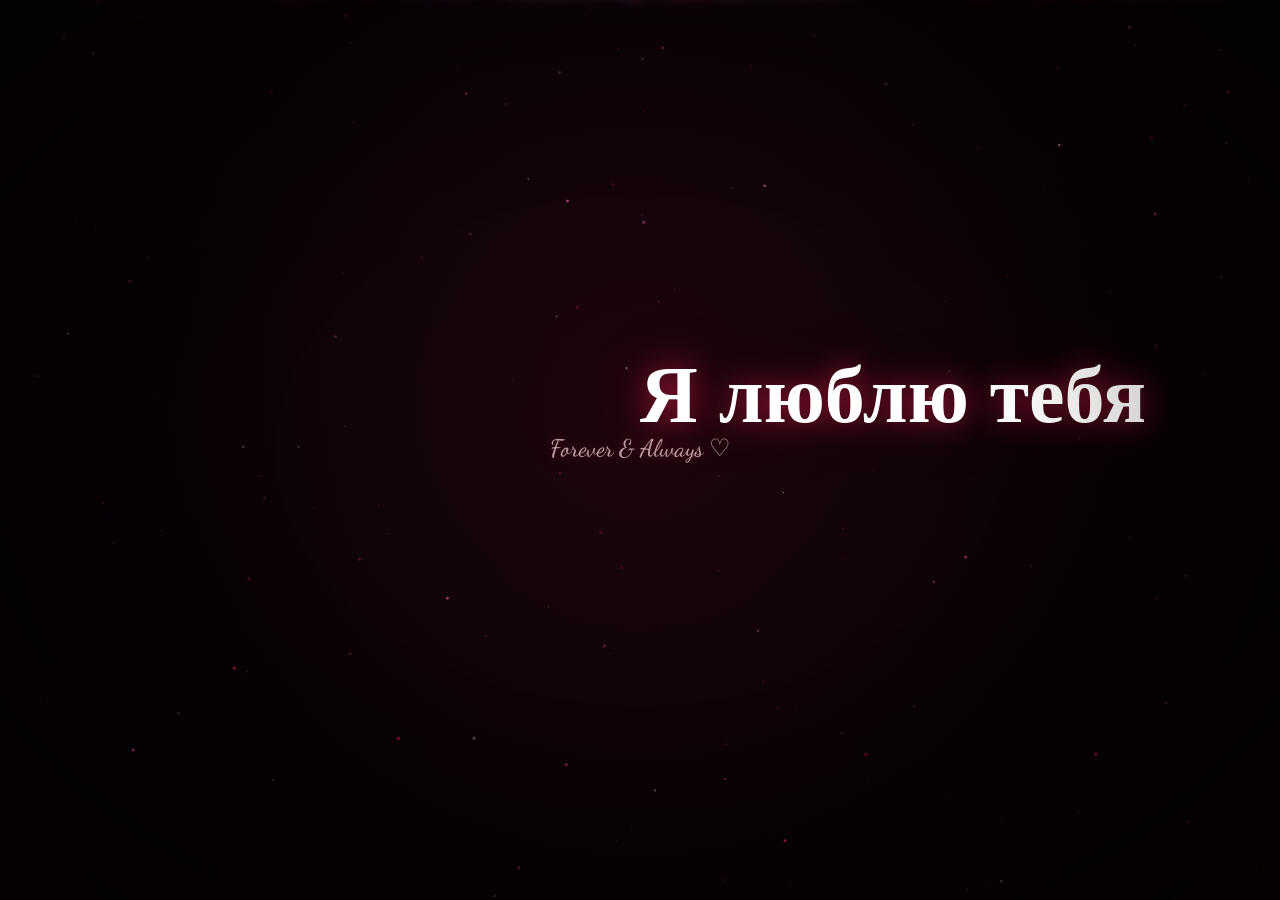
<file: index.html>
<!doctype html>
<html lang="ru">
  <head>
    <meta charset="UTF-8" />
    <meta name="viewport" content="width=device-width, initial-scale=1.0, maximum-scale=1.0, user-scalable=no, viewport-fit=cover" />
    <meta name="apple-mobile-web-app-capable" content="yes" />
    <meta name="apple-mobile-web-app-status-bar-style" content="black-translucent" />
    <meta name="theme-color" content="#050105" />
    <title>❤️</title>
    <link rel="preconnect" href="https://fonts.googleapis.com">
    <link rel="preconnect" href="https://fonts.gstatic.com" crossorigin>
    <link href="https://fonts.googleapis.com/css2?family=Dancing+Script:wght@400;500;600;700&display=swap" rel="stylesheet">
    <script type="module" crossorigin src="./assets/index-CwiR6UGJ.js"></script>
    <link rel="stylesheet" crossorigin href="./assets/index-B4EiKUly.css">
  </head>
  <body>
    <div id="root"></div>
  </body>
</html>
</file>
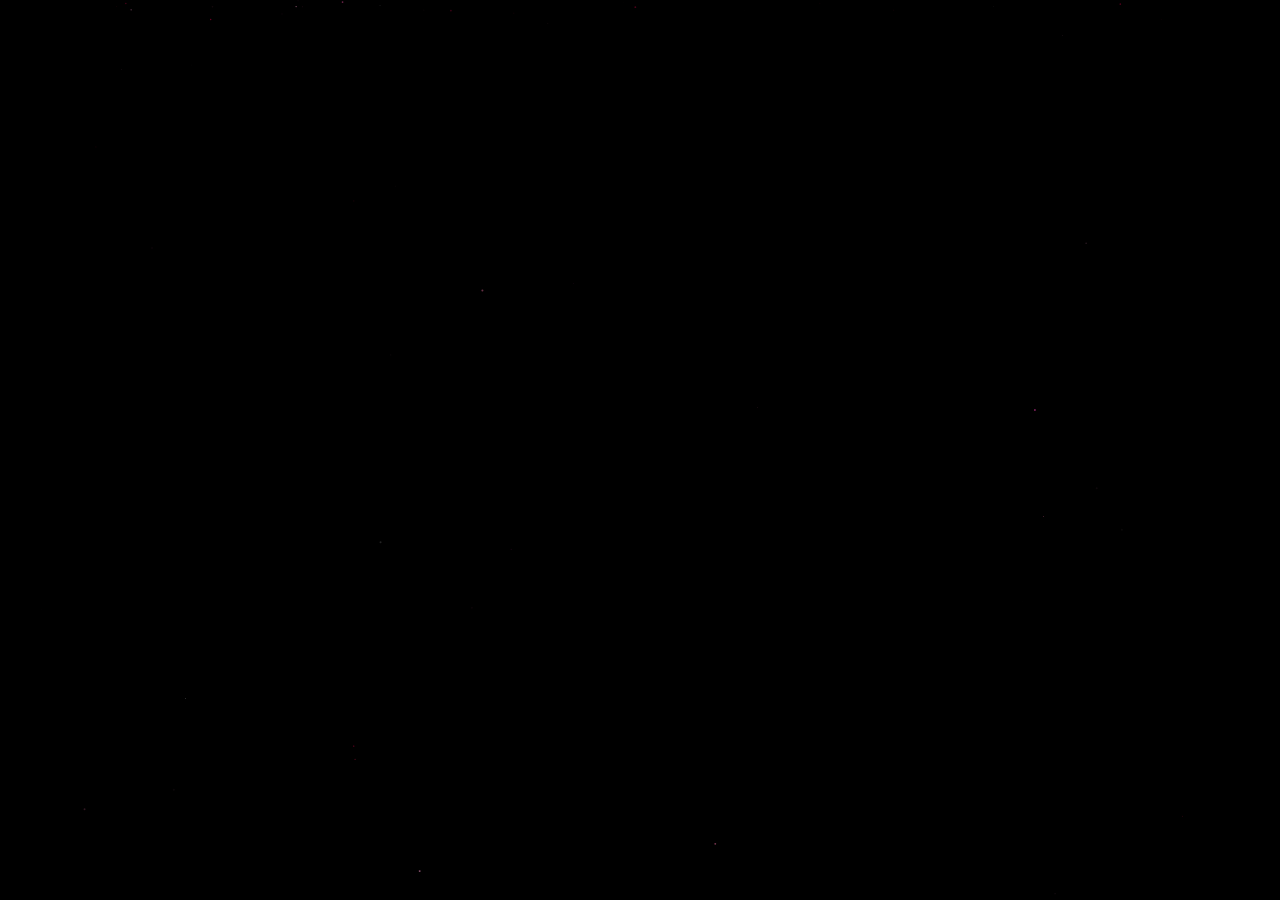
<file: love.html>
<!DOCTYPE html>
<html lang="ru">
<head>
<meta charset="UTF-8"/>
<meta name="viewport" content="width=device-width, initial-scale=1.0, maximum-scale=1.0, user-scalable=no"/>
<title>❤️</title>
<link href="https://fonts.googleapis.com/css2?family=Dancing+Script:wght@600&display=swap" rel="stylesheet">
<style>
  *{margin:0;padding:0;box-sizing:border-box;}
  html,body{width:100%;height:100%;background:#000;overflow:hidden;user-select:none;}
  canvas{position:fixed;inset:0;z-index:0;pointer-events:none;}
  #scene{position:fixed;inset:0;z-index:1;overflow:hidden;pointer-events:none;}

  .item{
    position:absolute;
    top:-300px;
    animation:fall linear infinite;
    will-change:transform;
  }
  @keyframes fall{
    0%  {transform:translateY(0)     rotate(var(--r0));opacity:0;}
    6%  {opacity:1;}
    88% {opacity:1;}
    100%{transform:translateY(115vh) rotate(var(--r1));opacity:0;}
  }
  .word{
    font-family:'Dancing Script',cursive;
    white-space:nowrap;
    text-shadow:0 0 8px currentColor,0 0 18px currentColor;
  }
  .heart-el{line-height:1;filter:drop-shadow(0 0 7px #ff2244);}
  .photo-el{border-radius:6px;overflow:hidden;box-shadow:0 0 22px rgba(255,40,100,.45);}
  .photo-el img{width:100%;height:100%;object-fit:cover;display:block;}
</style>
</head>
<body>
<canvas id="c"></canvas>
<div id="scene"></div>
<script>
/* ══ ADD YOUR PHOTOS HERE ══════════════════════════════════════
   Each entry: { src: '[data-uri]' }
   or just a URL:  { src: 'https://...' }
   ══════════════════════════════════════════════════════════════ */
const PHOTOS = [
  { src: '[data-uri]' },
  { src: '[data-uri]' },
  { src: '[data-uri]' },
  { src: '[data-uri]' },
];

/* ══ SETTINGS ══════════════════════════════════════════════════ */
const PHRASES = [
  // core
  'я люблю тебя','i love you','я люблю тебя','i love you',
  'i love you','i love you','я люблю тебя','i love you',
  'i love you ♡','я люблю тебя ♡','i love you ♡♡',
  // compliments RU
  'ты самая лучшая','ты самая красивая','ты моя любовь',
  'ты моё солнышко','ты моя вселенная','ты совершенна',
  'ты моё всё','ты делаешь меня счастливым','ты неповторима',
  'ты моя мечта','я думаю о тебе всегда','ты моя жизнь',
  'ты моя радость','с тобой мне хорошо','ты бесценна',
  'обожаю тебя','скучаю по тебе','навсегда твой',
  // compliments EN
  'you are the best','you are so beautiful','you are my sunshine',
  'you are my world','you are perfect','you are my dream',
  'you mean everything to me','i think about you always',
  'you make me smile','forever yours','always & forever',
  'my heart is yours','you are one in a million',
  'you are my happy place','i adore you','missing you',
  // short sweet
  'люблю','love you ♡','always','навсегда','ты моя',
  'my everything','моё всё','mine','моя',
];
const COLORS = ['#ff2255','#ff55aa','#ff99cc','#ffccdd','#ffffff','#ff44bb','#ff0055','#ff77aa'];
const HEARTS = ['❤️','❤','♥','♡','❤️','❤️','❤'];

/* ══ STARFIELD ═════════════════════════════════════════════════ */
const cvs=document.getElementById('c'),ctx=cvs.getContext('2d');
let W,H;
const resize=()=>{W=cvs.width=innerWidth;H=cvs.height=innerHeight;};
resize(); window.addEventListener('resize',resize);
const stars=Array.from({length:60},()=>({
  x:Math.random()*2000,y:Math.random()*1200,
  r:Math.random()*.9+.15,a:Math.random()*Math.PI*2,
  s:Math.random()*.2+.04,op:Math.random()*.55+.1,
  col:COLORS[Math.floor(Math.random()*COLORS.length)],
}));
(function tick(){
  ctx.clearRect(0,0,W,H);
  for(const s of stars){
    ctx.globalAlpha=s.op*(0.55+0.45*Math.sin(Date.now()/900+s.a));
    ctx.fillStyle=s.col;
    ctx.beginPath();ctx.arc(s.x%W,s.y%H,s.r,0,Math.PI*2);ctx.fill();
    s.y+=s.s; s.x+=Math.sin(s.a+Date.now()/2200)*.18;
    if(s.y>H+2)s.y=-2;
  }
  ctx.globalAlpha=1;
  requestAnimationFrame(tick);
})();

/* ══ SPAWN HELPER ══════════════════════════════════════════════ */
const scene=document.getElementById('scene');
const rnd=(a,b)=>a+Math.random()*(b-a);

function spawn({cls,left,dmin,dmax,extra,build}){
  const el=document.createElement('div');
  el.className='item '+cls;
  const r0=rnd(-22,22),r1=rnd(-30,30);
  const dur=rnd(dmin,dmax);
  el.style.cssText=`left:${left}%;--r0:${r0}deg;--r1:${r1}deg;`
    +`animation-duration:${dur}s;`
    +`animation-delay:-${rnd(0,dmax*.8)}s;${extra||''}`;
  if(build)build(el);
  scene.appendChild(el);
  // auto-remove after one cycle to keep DOM clean
  el.addEventListener('animationiteration',()=>el.remove(),{once:true});
}

/* ══ POPULATE ══════════════════════════════════════════════════ */
// — words (mobile-optimised: 45 items cycling fast)
for(let i=0;i<45;i++){
  const phrase=PHRASES[Math.floor(Math.random()*PHRASES.length)];
  const size=rnd(11,44);
  const col=COLORS[Math.floor(Math.random()*COLORS.length)];
  spawn({
    cls:'word', left:rnd(-2,92), dmin:5, dmax:14,
    extra:`font-size:${size}px;color:${col};font-style:${Math.random()>.4?'italic':'normal'};`,
    build(el){el.textContent=phrase;}
  });
}

// — hearts (25 items)
for(let i=0;i<25;i++){
  const ch=HEARTS[Math.floor(Math.random()*HEARTS.length)];
  const size=rnd(20,72);
  spawn({
    cls:'heart-el', left:rnd(-2,95), dmin:4, dmax:12,
    extra:`font-size:${size}px;`,
    build(el){el.textContent=ch;}
  });
}

// — photos: one at a time, every 4 seconds, clearly visible
let photoIndex = 0;
function spawnNextPhoto(){
  if(!PHOTOS.length) return;
  const p = PHOTOS[photoIndex % PHOTOS.length];
  photoIndex++;
  const w = Math.min(innerWidth * 0.72, 260);
  const h = w * rnd(0.75, 1.3);
  const el = document.createElement('div');
  el.className = 'item photo-el';
  const r0 = rnd(-10,10), r1 = rnd(-12,12);
  const dur = rnd(9,13);
  const left = rnd(5, Math.max(10, 95 - (w/3.6)));
  el.style.cssText = `left:${left}%;width:${w}px;height:${h}px;--r0:${r0}deg;--r1:${r1}deg;animation-duration:${dur}s;animation-delay:0s;z-index:10;`;
  const img = document.createElement('img');
  img.src = p.src; img.alt = '';
  el.appendChild(img);
  scene.appendChild(el);
  el.addEventListener('animationiteration', ()=>el.remove(), {once:true});
}
setTimeout(()=>{ spawnNextPhoto(); setInterval(spawnNextPhoto, 4000); }, 1000);

/* ══ CONTINUOUS REFILL ═════════════════════════════════════════ */
setInterval(()=>{
  if(scene.querySelectorAll('.word').length<40){
    const phrase=PHRASES[Math.floor(Math.random()*PHRASES.length)];
    const size=rnd(11,44),col=COLORS[Math.floor(Math.random()*COLORS.length)];
    spawn({
      cls:'word',left:rnd(-2,92),dmin:5,dmax:14,
      extra:`font-size:${size}px;color:${col};font-style:${Math.random()>.4?'italic':'normal'};animation-delay:0s;`,
      build(el){el.textContent=phrase;}
    });
  }
  if(scene.querySelectorAll('.heart-el').length<20){
    spawn({
      cls:'heart-el',left:rnd(-2,95),dmin:4,dmax:12,
      extra:`font-size:${rnd(20,72)}px;animation-delay:0s;`,
      build(el){el.textContent=HEARTS[Math.floor(Math.random()*HEARTS.length)];}
    });
  }
},500);
</script>
</body>
</html>
</file>
<file: assets/index-B4EiKUly.css>
*,:before,:after{--tw-border-spacing-x: 0;--tw-border-spacing-y: 0;--tw-translate-x: 0;--tw-translate-y: 0;--tw-rotate: 0;--tw-skew-x: 0;--tw-skew-y: 0;--tw-scale-x: 1;--tw-scale-y: 1;--tw-pan-x: ;--tw-pan-y: ;--tw-pinch-zoom: ;--tw-scroll-snap-strictness: proximity;--tw-gradient-from-position: ;--tw-gradient-via-position: ;--tw-gradient-to-position: ;--tw-ordinal: ;--tw-slashed-zero: ;--tw-numeric-figure: ;--tw-numeric-spacing: ;--tw-numeric-fraction: ;--tw-ring-inset: ;--tw-ring-offset-width: 0px;--tw-ring-offset-color: #fff;--tw-ring-color: rgb(59 130 246 / .5);--tw-ring-offset-shadow: 0 0 #0000;--tw-ring-shadow: 0 0 #0000;--tw-shadow: 0 0 #0000;--tw-shadow-colored: 0 0 #0000;--tw-blur: ;--tw-brightness: ;--tw-contrast: ;--tw-grayscale: ;--tw-hue-rotate: ;--tw-invert: ;--tw-saturate: ;--tw-sepia: ;--tw-drop-shadow: ;--tw-backdrop-blur: ;--tw-backdrop-brightness: ;--tw-backdrop-contrast: ;--tw-backdrop-grayscale: ;--tw-backdrop-hue-rotate: ;--tw-backdrop-invert: ;--tw-backdrop-opacity: ;--tw-backdrop-saturate: ;--tw-backdrop-sepia: ;--tw-contain-size: ;--tw-contain-layout: ;--tw-contain-paint: ;--tw-contain-style: }::backdrop{--tw-border-spacing-x: 0;--tw-border-spacing-y: 0;--tw-translate-x: 0;--tw-translate-y: 0;--tw-rotate: 0;--tw-skew-x: 0;--tw-skew-y: 0;--tw-scale-x: 1;--tw-scale-y: 1;--tw-pan-x: ;--tw-pan-y: ;--tw-pinch-zoom: ;--tw-scroll-snap-strictness: proximity;--tw-gradient-from-position: ;--tw-gradient-via-position: ;--tw-gradient-to-position: ;--tw-ordinal: ;--tw-slashed-zero: ;--tw-numeric-figure: ;--tw-numeric-spacing: ;--tw-numeric-fraction: ;--tw-ring-inset: ;--tw-ring-offset-width: 0px;--tw-ring-offset-color: #fff;--tw-ring-color: rgb(59 130 246 / .5);--tw-ring-offset-shadow: 0 0 #0000;--tw-ring-shadow: 0 0 #0000;--tw-shadow: 0 0 #0000;--tw-shadow-colored: 0 0 #0000;--tw-blur: ;--tw-brightness: ;--tw-contrast: ;--tw-grayscale: ;--tw-hue-rotate: ;--tw-invert: ;--tw-saturate: ;--tw-sepia: ;--tw-drop-shadow: ;--tw-backdrop-blur: ;--tw-backdrop-brightness: ;--tw-backdrop-contrast: ;--tw-backdrop-grayscale: ;--tw-backdrop-hue-rotate: ;--tw-backdrop-invert: ;--tw-backdrop-opacity: ;--tw-backdrop-saturate: ;--tw-backdrop-sepia: ;--tw-contain-size: ;--tw-contain-layout: ;--tw-contain-paint: ;--tw-contain-style: }*,:before,:after{box-sizing:border-box;border-width:0;border-style:solid;border-color:#e5e7eb}:before,:after{--tw-content: ""}html,:host{line-height:1.5;-webkit-text-size-adjust:100%;-moz-tab-size:4;-o-tab-size:4;tab-size:4;font-family:ui-sans-serif,system-ui,sans-serif,"Apple Color Emoji","Segoe UI Emoji",Segoe UI Symbol,"Noto Color Emoji";font-feature-settings:normal;font-variation-settings:normal;-webkit-tap-highlight-color:transparent}body{margin:0;line-height:inherit}hr{height:0;color:inherit;border-top-width:1px}abbr:where([title]){-webkit-text-decoration:underline dotted;text-decoration:underline dotted}h1,h2,h3,h4,h5,h6{font-size:inherit;font-weight:inherit}a{color:inherit;text-decoration:inherit}b,strong{font-weight:bolder}code,kbd,samp,pre{font-family:ui-monospace,SFMono-Regular,Menlo,Monaco,Consolas,Liberation Mono,Courier New,monospace;font-feature-settings:normal;font-variation-settings:normal;font-size:1em}small{font-size:80%}sub,sup{font-size:75%;line-height:0;position:relative;vertical-align:baseline}sub{bottom:-.25em}sup{top:-.5em}table{text-indent:0;border-color:inherit;border-collapse:collapse}button,input,optgroup,select,textarea{font-family:inherit;font-feature-settings:inherit;font-variation-settings:inherit;font-size:100%;font-weight:inherit;line-height:inherit;letter-spacing:inherit;color:inherit;margin:0;padding:0}button,select{text-transform:none}button,input:where([type=button]),input:where([type=reset]),input:where([type=submit]){-webkit-appearance:button;background-color:transparent;background-image:none}:-moz-focusring{outline:auto}:-moz-ui-invalid{box-shadow:none}progress{vertical-align:baseline}::-webkit-inner-spin-button,::-webkit-outer-spin-button{height:auto}[type=search]{-webkit-appearance:textfield;outline-offset:-2px}::-webkit-search-decoration{-webkit-appearance:none}::-webkit-file-upload-button{-webkit-appearance:button;font:inherit}summary{display:list-item}blockquote,dl,dd,h1,h2,h3,h4,h5,h6,hr,figure,p,pre{margin:0}fieldset{margin:0;padding:0}legend{padding:0}ol,ul,menu{list-style:none;margin:0;padding:0}dialog{padding:0}textarea{resize:vertical}input::-moz-placeholder,textarea::-moz-placeholder{opacity:1;color:#9ca3af}input::placeholder,textarea::placeholder{opacity:1;color:#9ca3af}button,[role=button]{cursor:pointer}:disabled{cursor:default}img,svg,video,canvas,audio,iframe,embed,object{display:block;vertical-align:middle}img,video{max-width:100%;height:auto}[hidden]:where(:not([hidden=until-found])){display:none}:root{--background: 300 50% 1.2%;--foreground: 0 0% 100%;--card: 300 50% 1.2%;--card-foreground: 0 0% 100%;--popover: 300 50% 1.2%;--popover-foreground: 0 0% 100%;--primary: 348 100% 55%;--primary-foreground: 0 0% 100%;--secondary: 340 80% 25%;--secondary-foreground: 0 0% 100%;--muted: 300 20% 12%;--muted-foreground: 340 30% 75%;--accent: 340 80% 25%;--accent-foreground: 0 0% 100%;--destructive: 0 84.2% 60.2%;--destructive-foreground: 0 0% 98%;--border: 300 20% 15%;--input: 300 20% 15%;--ring: 348 100% 55%;--radius: .625rem}html,body{width:100%;height:100%;overflow:hidden;overscroll-behavior:none;background:#050105;-webkit-font-smoothing:antialiased;-moz-osx-font-smoothing:grayscale}body{--tw-bg-opacity: 1;background-color:rgb(5 1 5 / var(--tw-bg-opacity, 1));--tw-text-opacity: 1;color:rgb(255 255 255 / var(--tw-text-opacity, 1));-webkit-touch-callout:none;-webkit-tap-highlight-color:transparent;touch-action:none;-webkit-user-select:none;-moz-user-select:none;user-select:none;padding-top:env(safe-area-inset-top);padding-bottom:env(safe-area-inset-bottom);padding-left:env(safe-area-inset-left);padding-right:env(safe-area-inset-right)}.sr-only{position:absolute;width:1px;height:1px;padding:0;margin:-1px;overflow:hidden;clip:rect(0,0,0,0);white-space:nowrap;border-width:0}.pointer-events-none{pointer-events:none}.pointer-events-auto{pointer-events:auto}.visible{visibility:visible}.invisible{visibility:hidden}.fixed{position:fixed}.absolute{position:absolute}.relative{position:relative}.inset-0{inset:0}.inset-x-0{left:0;right:0}.inset-y-0{top:0;bottom:0}.-bottom-12{bottom:-3rem}.-left-12{left:-3rem}.-right-12{right:-3rem}.-top-12{top:-3rem}.bottom-0{bottom:0}.left-0{left:0}.left-1\/2{left:50%}.left-2{left:.5rem}.left-\[50\%\]{left:50%}.right-0{right:0}.right-1{right:.25rem}.right-2{right:.5rem}.right-3{right:.75rem}.right-4{right:1rem}.top-0{top:0}.top-1\.5{top:.375rem}.top-1\/2{top:50%}.top-3\.5{top:.875rem}.top-4{top:1rem}.top-\[1px\]{top:1px}.top-\[50\%\]{top:50%}.top-\[60\%\]{top:60%}.top-full{top:100%}.isolate{isolation:isolate}.z-0{z-index:0}.z-10{z-index:10}.z-20{z-index:20}.z-50{z-index:50}.z-\[1\]{z-index:1}.z-\[2\]{z-index:2}.z-\[3\]{z-index:3}.order-first{order:-9999}.order-last{order:9999}.col-start-2{grid-column-start:2}.row-span-2{grid-row:span 2 / span 2}.row-start-1{grid-row-start:1}.\!m-0{margin:0!important}.-mx-1{margin-left:-.25rem;margin-right:-.25rem}.-my-2{margin-top:-.5rem;margin-bottom:-.5rem}.mx-2{margin-left:.5rem;margin-right:.5rem}.mx-3\.5{margin-left:.875rem;margin-right:.875rem}.mx-auto{margin-left:auto;margin-right:auto}.my-0{margin-top:0;margin-bottom:0}.my-0\.5{margin-top:.125rem;margin-bottom:.125rem}.my-1{margin-top:.25rem;margin-bottom:.25rem}.-ml-4{margin-left:-1rem}.-mt-4{margin-top:-1rem}.mb-2{margin-bottom:.5rem}.mb-3{margin-bottom:.75rem}.ml-1{margin-left:.25rem}.ml-4{margin-left:1rem}.ml-auto{margin-left:auto}.mt-1\.5{margin-top:.375rem}.mt-2{margin-top:.5rem}.mt-4{margin-top:1rem}.mt-\[8px\]{margin-top:8px}.mt-auto{margin-top:auto}.line-clamp-1{overflow:hidden;display:-webkit-box;-webkit-box-orient:vertical;-webkit-line-clamp:1}.line-clamp-2{overflow:hidden;display:-webkit-box;-webkit-box-orient:vertical;-webkit-line-clamp:2}.block{display:block}.flex{display:flex}.inline-flex{display:inline-flex}.table{display:table}.table-caption{display:table-caption}.table-cell{display:table-cell}.table-row{display:table-row}.grid{display:grid}.hidden{display:none}.aspect-square{aspect-ratio:1 / 1}.aspect-video{aspect-ratio:16 / 9}.size-10{width:2.5rem;height:2.5rem}.size-2{width:.5rem;height:.5rem}.size-2\.5{width:.625rem;height:.625rem}.size-3{width:.75rem;height:.75rem}.size-3\.5{width:.875rem;height:.875rem}.size-4{width:1rem;height:1rem}.size-6{width:1.5rem;height:1.5rem}.size-7{width:1.75rem;height:1.75rem}.size-8{width:2rem;height:2rem}.size-9{width:2.25rem;height:2.25rem}.size-auto{width:auto;height:auto}.size-full{width:100%;height:100%}.h-1\.5{height:.375rem}.h-10{height:2.5rem}.h-12{height:3rem}.h-2{height:.5rem}.h-2\.5{height:.625rem}.h-4{height:1rem}.h-5{height:1.25rem}.h-6{height:1.5rem}.h-7{height:1.75rem}.h-8{height:2rem}.h-9{height:2.25rem}.h-\[1\.15rem\]{height:1.15rem}.h-\[calc\(100\%-1px\)\]{height:calc(100% - 1px)}.h-\[var\(--radix-navigation-menu-viewport-height\)\]{height:var(--radix-navigation-menu-viewport-height)}.h-\[var\(--radix-select-trigger-height\)\]{height:var(--radix-select-trigger-height)}.h-auto{height:auto}.h-full{height:100%}.h-px{height:1px}.h-svh{height:100svh}.max-h-\[300px\]{max-height:300px}.min-h-0{min-height:0px}.min-h-16{min-height:4rem}.min-h-4{min-height:1rem}.min-h-svh{min-height:100svh}.w-0{width:0px}.w-1{width:.25rem}.w-2{width:.5rem}.w-2\.5{width:.625rem}.w-3{width:.75rem}.w-3\/4{width:75%}.w-4{width:1rem}.w-5{width:1.25rem}.w-64{width:16rem}.w-72{width:18rem}.w-8{width:2rem}.w-9{width:2.25rem}.w-\[100px\]{width:100px}.w-auto{width:auto}.w-fit{width:-moz-fit-content;width:fit-content}.w-full{width:100%}.w-max{width:-moz-max-content;width:max-content}.w-px{width:1px}.min-w-0{min-width:0px}.min-w-10{min-width:2.5rem}.min-w-5{min-width:1.25rem}.min-w-8{min-width:2rem}.min-w-9{min-width:2.25rem}.min-w-\[12rem\]{min-width:12rem}.min-w-\[8rem\]{min-width:8rem}.min-w-\[var\(--radix-select-trigger-width\)\]{min-width:var(--radix-select-trigger-width)}.max-w-\[calc\(100\%-2rem\)\]{max-width:calc(100% - 2rem)}.max-w-max{max-width:-moz-max-content;max-width:max-content}.max-w-sm{max-width:24rem}.flex-1{flex:1 1 0%}.shrink-0{flex-shrink:0}.grow{flex-grow:1}.grow-0{flex-grow:0}.basis-full{flex-basis:100%}.caption-bottom{caption-side:bottom}.border-collapse{border-collapse:collapse}.-translate-x-1\/2{--tw-translate-x: -50%;transform:translate(var(--tw-translate-x),var(--tw-translate-y)) rotate(var(--tw-rotate)) skew(var(--tw-skew-x)) skewY(var(--tw-skew-y)) scaleX(var(--tw-scale-x)) scaleY(var(--tw-scale-y))}.-translate-x-px{--tw-translate-x: -1px;transform:translate(var(--tw-translate-x),var(--tw-translate-y)) rotate(var(--tw-rotate)) skew(var(--tw-skew-x)) skewY(var(--tw-skew-y)) scaleX(var(--tw-scale-x)) scaleY(var(--tw-scale-y))}.-translate-y-1\/2{--tw-translate-y: -50%;transform:translate(var(--tw-translate-x),var(--tw-translate-y)) rotate(var(--tw-rotate)) skew(var(--tw-skew-x)) skewY(var(--tw-skew-y)) scaleX(var(--tw-scale-x)) scaleY(var(--tw-scale-y))}.translate-x-\[-50\%\]{--tw-translate-x: -50%;transform:translate(var(--tw-translate-x),var(--tw-translate-y)) rotate(var(--tw-rotate)) skew(var(--tw-skew-x)) skewY(var(--tw-skew-y)) scaleX(var(--tw-scale-x)) scaleY(var(--tw-scale-y))}.translate-x-px{--tw-translate-x: 1px;transform:translate(var(--tw-translate-x),var(--tw-translate-y)) rotate(var(--tw-rotate)) skew(var(--tw-skew-x)) skewY(var(--tw-skew-y)) scaleX(var(--tw-scale-x)) scaleY(var(--tw-scale-y))}.translate-y-0\.5{--tw-translate-y: .125rem;transform:translate(var(--tw-translate-x),var(--tw-translate-y)) rotate(var(--tw-rotate)) skew(var(--tw-skew-x)) skewY(var(--tw-skew-y)) scaleX(var(--tw-scale-x)) scaleY(var(--tw-scale-y))}.translate-y-\[-50\%\]{--tw-translate-y: -50%;transform:translate(var(--tw-translate-x),var(--tw-translate-y)) rotate(var(--tw-rotate)) skew(var(--tw-skew-x)) skewY(var(--tw-skew-y)) scaleX(var(--tw-scale-x)) scaleY(var(--tw-scale-y))}.translate-y-\[calc\(-50\%_-_2px\)\]{--tw-translate-y: calc(-50% - 2px) ;transform:translate(var(--tw-translate-x),var(--tw-translate-y)) rotate(var(--tw-rotate)) skew(var(--tw-skew-x)) skewY(var(--tw-skew-y)) scaleX(var(--tw-scale-x)) scaleY(var(--tw-scale-y))}.rotate-45{--tw-rotate: 45deg;transform:translate(var(--tw-translate-x),var(--tw-translate-y)) rotate(var(--tw-rotate)) skew(var(--tw-skew-x)) skewY(var(--tw-skew-y)) scaleX(var(--tw-scale-x)) scaleY(var(--tw-scale-y))}.rotate-90{--tw-rotate: 90deg;transform:translate(var(--tw-translate-x),var(--tw-translate-y)) rotate(var(--tw-rotate)) skew(var(--tw-skew-x)) skewY(var(--tw-skew-y)) scaleX(var(--tw-scale-x)) scaleY(var(--tw-scale-y))}.transform{transform:translate(var(--tw-translate-x),var(--tw-translate-y)) rotate(var(--tw-rotate)) skew(var(--tw-skew-x)) skewY(var(--tw-skew-y)) scaleX(var(--tw-scale-x)) scaleY(var(--tw-scale-y))}@keyframes caret-blink{0%,70%,to{opacity:1}20%,50%{opacity:0}}.animate-caret-blink{animation:caret-blink 1.25s ease-out infinite}@keyframes pulse{50%{opacity:.5}}.animate-pulse{animation:pulse 2s cubic-bezier(.4,0,.6,1) infinite}@keyframes spin{to{transform:rotate(360deg)}}.animate-spin{animation:spin 1s linear infinite}.cursor-default{cursor:default}.cursor-pointer{cursor:pointer}.cursor-text{cursor:text}.touch-none{touch-action:none}.select-none{-webkit-user-select:none;-moz-user-select:none;user-select:none}.resize-none{resize:none}.resize{resize:both}.scroll-my-1{scroll-margin-top:.25rem;scroll-margin-bottom:.25rem}.scroll-py-1{scroll-padding-top:.25rem;scroll-padding-bottom:.25rem}.list-disc{list-style-type:disc}.list-none{list-style-type:none}.auto-rows-min{grid-auto-rows:min-content}.grid-cols-\[0_1fr\]{grid-template-columns:0 1fr}.grid-rows-\[auto_auto\]{grid-template-rows:auto auto}.flex-row{flex-direction:row}.flex-col{flex-direction:column}.flex-col-reverse{flex-direction:column-reverse}.flex-wrap{flex-wrap:wrap}.place-content-center{place-content:center}.items-start{align-items:flex-start}.items-end{align-items:flex-end}.items-center{align-items:center}.items-stretch{align-items:stretch}.justify-start{justify-content:flex-start}.justify-center{justify-content:center}.justify-between{justify-content:space-between}.justify-items-start{justify-items:start}.gap-0\.5{gap:.125rem}.gap-1{gap:.25rem}.gap-1\.5{gap:.375rem}.gap-2{gap:.5rem}.gap-2\.5{gap:.625rem}.gap-3{gap:.75rem}.gap-4{gap:1rem}.gap-6{gap:1.5rem}.gap-7{gap:1.75rem}.gap-\[--spacing\(var\(--gap\)\)\]{gap:var(--spacing(var(--gap)))}.gap-y-0\.5{row-gap:.125rem}.self-start{align-self:flex-start}.self-stretch{align-self:stretch}.justify-self-end{justify-self:end}.overflow-auto{overflow:auto}.overflow-hidden{overflow:hidden}.overflow-x-auto{overflow-x:auto}.overflow-y-auto{overflow-y:auto}.overflow-x-hidden{overflow-x:hidden}.whitespace-nowrap{white-space:nowrap}.text-balance{text-wrap:balance}.break-words{overflow-wrap:break-word}.rounded-\[2px\]{border-radius:2px}.rounded-\[4px\]{border-radius:4px}.rounded-\[6px\]{border-radius:6px}.rounded-\[calc\(var\(--radius\)-5px\)\]{border-radius:calc(var(--radius) - 5px)}.rounded-\[inherit\]{border-radius:inherit}.rounded-full{border-radius:9999px}.rounded-lg{border-radius:var(--radius)}.rounded-md{border-radius:calc(var(--radius) - 2px)}.rounded-none{border-radius:0}.rounded-sm{border-radius:calc(var(--radius) - 4px)}.rounded-xl{border-radius:calc(var(--radius) + 4px)}.rounded-xs{border-radius:calc(var(--radius) - 6px)}.rounded-l-md{border-top-left-radius:calc(var(--radius) - 2px);border-bottom-left-radius:calc(var(--radius) - 2px)}.rounded-r-md{border-top-right-radius:calc(var(--radius) - 2px);border-bottom-right-radius:calc(var(--radius) - 2px)}.rounded-tl-sm{border-top-left-radius:calc(var(--radius) - 4px)}.border{border-width:1px}.border-0{border-width:0px}.border-\[1\.5px\]{border-width:1.5px}.border-y{border-top-width:1px;border-bottom-width:1px}.border-b{border-bottom-width:1px}.border-l{border-left-width:1px}.border-r{border-right-width:1px}.border-t{border-top-width:1px}.border-dashed{border-style:dashed}.border-border{border-color:hsl(var(--border))}.border-border\/50{border-color:hsl(var(--border) / .5)}.border-input{border-color:hsl(var(--input))}.border-primary{border-color:hsl(var(--primary))}.border-sidebar-border{border-color:hsl(var(--sidebar-border))}.border-transparent{border-color:transparent}.border-l-transparent{border-left-color:transparent}.border-t-transparent{border-top-color:transparent}.bg-\[\#050105\]{--tw-bg-opacity: 1;background-color:rgb(5 1 5 / var(--tw-bg-opacity, 1))}.bg-accent{background-color:hsl(var(--accent))}.bg-background{background-color:hsl(var(--background))}.bg-black\/50{background-color:#00000080}.bg-border{background-color:hsl(var(--border))}.bg-card{background-color:hsl(var(--card))}.bg-destructive{--tw-bg-opacity: 1;background-color:hsl(var(--destructive) / var(--tw-bg-opacity, 1))}.bg-foreground{background-color:hsl(var(--foreground))}.bg-input{background-color:hsl(var(--input))}.bg-muted{background-color:hsl(var(--muted))}.bg-muted\/50{background-color:hsl(var(--muted) / .5)}.bg-popover{background-color:hsl(var(--popover))}.bg-primary{background-color:hsl(var(--primary))}.bg-primary\/20{background-color:hsl(var(--primary) / .2)}.bg-secondary{background-color:hsl(var(--secondary))}.bg-sidebar{background-color:hsl(var(--sidebar-background))}.bg-sidebar-border{background-color:hsl(var(--sidebar-border))}.bg-transparent{background-color:transparent}.bg-white{--tw-bg-opacity: 1;background-color:rgb(255 255 255 / var(--tw-bg-opacity, 1))}.fill-current{fill:currentColor}.fill-foreground{fill:hsl(var(--foreground))}.fill-primary{fill:hsl(var(--primary))}.object-cover{-o-object-fit:cover;object-fit:cover}.p-0{padding:0}.p-1{padding:.25rem}.p-2{padding:.5rem}.p-3{padding:.75rem}.p-4{padding:1rem}.p-6{padding:1.5rem}.p-\[10px\]{padding:10px}.p-\[3px\]{padding:3px}.p-px{padding:1px}.px-1{padding-left:.25rem;padding-right:.25rem}.px-1\.5{padding-left:.375rem;padding-right:.375rem}.px-2{padding-left:.5rem;padding-right:.5rem}.px-2\.5{padding-left:.625rem;padding-right:.625rem}.px-3{padding-left:.75rem;padding-right:.75rem}.px-4{padding-left:1rem;padding-right:1rem}.px-6{padding-left:1.5rem;padding-right:1.5rem}.py-0\.5{padding-top:.125rem;padding-bottom:.125rem}.py-1{padding-top:.25rem;padding-bottom:.25rem}.py-1\.5{padding-top:.375rem;padding-bottom:.375rem}.py-2{padding-top:.5rem;padding-bottom:.5rem}.py-3{padding-top:.75rem;padding-bottom:.75rem}.py-4{padding-top:1rem;padding-bottom:1rem}.py-6{padding-top:1.5rem;padding-bottom:1.5rem}.pb-3{padding-bottom:.75rem}.pb-4{padding-bottom:1rem}.pb-\[32px\]{padding-bottom:32px}.pl-2{padding-left:.5rem}.pl-3{padding-left:.75rem}.pl-4{padding-left:1rem}.pl-8{padding-left:2rem}.pr-1{padding-right:.25rem}.pr-2{padding-right:.5rem}.pr-2\.5{padding-right:.625rem}.pr-3{padding-right:.75rem}.pr-8{padding-right:2rem}.pt-0{padding-top:0}.pt-3{padding-top:.75rem}.pt-4{padding-top:1rem}.text-left{text-align:left}.text-center{text-align:center}.align-middle{vertical-align:middle}.font-mono{font-family:ui-monospace,SFMono-Regular,Menlo,Monaco,Consolas,Liberation Mono,Courier New,monospace}.font-sans{font-family:ui-sans-serif,system-ui,sans-serif,"Apple Color Emoji","Segoe UI Emoji",Segoe UI Symbol,"Noto Color Emoji"}.text-\[0\.8rem\]{font-size:.8rem}.text-\[11px\]{font-size:11px}.text-base{font-size:1rem;line-height:1.5rem}.text-lg{font-size:1.125rem;line-height:1.75rem}.text-sm{font-size:.875rem;line-height:1.25rem}.text-sm\/relaxed{font-size:.875rem;line-height:1.625}.text-xs{font-size:.75rem;line-height:1rem}.font-medium{font-weight:500}.font-normal{font-weight:400}.font-semibold{font-weight:600}.italic{font-style:italic}.tabular-nums{--tw-numeric-spacing: tabular-nums;font-variant-numeric:var(--tw-ordinal) var(--tw-slashed-zero) var(--tw-numeric-figure) var(--tw-numeric-spacing) var(--tw-numeric-fraction)}.leading-none{line-height:1}.leading-normal{line-height:1.5}.leading-snug{line-height:1.375}.tracking-tight{letter-spacing:-.025em}.tracking-widest{letter-spacing:.1em}.text-accent-foreground{color:hsl(var(--accent-foreground))}.text-background{color:hsl(var(--background))}.text-card-foreground{color:hsl(var(--card-foreground))}.text-current{color:currentColor}.text-destructive{--tw-text-opacity: 1;color:hsl(var(--destructive) / var(--tw-text-opacity, 1))}.text-foreground{color:hsl(var(--foreground))}.text-muted-foreground{color:hsl(var(--muted-foreground))}.text-popover-foreground{color:hsl(var(--popover-foreground))}.text-primary{color:hsl(var(--primary))}.text-primary-foreground{color:hsl(var(--primary-foreground))}.text-secondary-foreground{color:hsl(var(--secondary-foreground))}.text-sidebar-foreground{color:hsl(var(--sidebar-foreground))}.text-sidebar-foreground\/70{color:hsl(var(--sidebar-foreground) / .7)}.text-white{--tw-text-opacity: 1;color:rgb(255 255 255 / var(--tw-text-opacity, 1))}.underline-offset-4{text-underline-offset:4px}.opacity-0{opacity:0}.opacity-50{opacity:.5}.opacity-70{opacity:.7}.shadow{--tw-shadow: 0 1px 3px 0 rgb(0 0 0 / .1), 0 1px 2px -1px rgb(0 0 0 / .1);--tw-shadow-colored: 0 1px 3px 0 var(--tw-shadow-color), 0 1px 2px -1px var(--tw-shadow-color);box-shadow:var(--tw-ring-offset-shadow, 0 0 #0000),var(--tw-ring-shadow, 0 0 #0000),var(--tw-shadow)}.shadow-\[0_0_0_1px_hsl\(var\(--sidebar-border\)\)\]{--tw-shadow: 0 0 0 1px hsl(var(--sidebar-border));--tw-shadow-colored: 0 0 0 1px var(--tw-shadow-color);box-shadow:var(--tw-ring-offset-shadow, 0 0 #0000),var(--tw-ring-shadow, 0 0 #0000),var(--tw-shadow)}.shadow-lg{--tw-shadow: 0 10px 15px -3px rgb(0 0 0 / .1), 0 4px 6px -4px rgb(0 0 0 / .1);--tw-shadow-colored: 0 10px 15px -3px var(--tw-shadow-color), 0 4px 6px -4px var(--tw-shadow-color);box-shadow:var(--tw-ring-offset-shadow, 0 0 #0000),var(--tw-ring-shadow, 0 0 #0000),var(--tw-shadow)}.shadow-md{--tw-shadow: 0 4px 6px -1px rgb(0 0 0 / .1), 0 2px 4px -2px rgb(0 0 0 / .1);--tw-shadow-colored: 0 4px 6px -1px var(--tw-shadow-color), 0 2px 4px -2px var(--tw-shadow-color);box-shadow:var(--tw-ring-offset-shadow, 0 0 #0000),var(--tw-ring-shadow, 0 0 #0000),var(--tw-shadow)}.shadow-none{--tw-shadow: 0 0 #0000;--tw-shadow-colored: 0 0 #0000;box-shadow:var(--tw-ring-offset-shadow, 0 0 #0000),var(--tw-ring-shadow, 0 0 #0000),var(--tw-shadow)}.shadow-sm{--tw-shadow: 0 1px 2px 0 rgb(0 0 0 / .05);--tw-shadow-colored: 0 1px 2px 0 var(--tw-shadow-color);box-shadow:var(--tw-ring-offset-shadow, 0 0 #0000),var(--tw-ring-shadow, 0 0 #0000),var(--tw-shadow)}.shadow-xl{--tw-shadow: 0 20px 25px -5px rgb(0 0 0 / .1), 0 8px 10px -6px rgb(0 0 0 / .1);--tw-shadow-colored: 0 20px 25px -5px var(--tw-shadow-color), 0 8px 10px -6px var(--tw-shadow-color);box-shadow:var(--tw-ring-offset-shadow, 0 0 #0000),var(--tw-ring-shadow, 0 0 #0000),var(--tw-shadow)}.shadow-xs{--tw-shadow: 0 1px 2px 0 rgb(0 0 0 / .05);--tw-shadow-colored: 0 1px 2px 0 var(--tw-shadow-color);box-shadow:var(--tw-ring-offset-shadow, 0 0 #0000),var(--tw-ring-shadow, 0 0 #0000),var(--tw-shadow)}.outline-none{outline:2px solid transparent;outline-offset:2px}.outline{outline-style:solid}.ring-0{--tw-ring-offset-shadow: var(--tw-ring-inset) 0 0 0 var(--tw-ring-offset-width) var(--tw-ring-offset-color);--tw-ring-shadow: var(--tw-ring-inset) 0 0 0 calc(0px + var(--tw-ring-offset-width)) var(--tw-ring-color);box-shadow:var(--tw-ring-offset-shadow),var(--tw-ring-shadow),var(--tw-shadow, 0 0 #0000)}.ring-ring\/50{--tw-ring-color: hsl(var(--ring) / .5)}.ring-sidebar-ring{--tw-ring-color: hsl(var(--sidebar-ring))}.ring-offset-background{--tw-ring-offset-color: hsl(var(--background))}.drop-shadow{--tw-drop-shadow: drop-shadow(0 1px 2px rgb(0 0 0 / .1)) drop-shadow(0 1px 1px rgb(0 0 0 / .06));filter:var(--tw-blur) var(--tw-brightness) var(--tw-contrast) var(--tw-grayscale) var(--tw-hue-rotate) var(--tw-invert) var(--tw-saturate) var(--tw-sepia) var(--tw-drop-shadow)}.filter{filter:var(--tw-blur) var(--tw-brightness) var(--tw-contrast) var(--tw-grayscale) var(--tw-hue-rotate) var(--tw-invert) var(--tw-saturate) var(--tw-sepia) var(--tw-drop-shadow)}.transition{transition-property:color,background-color,border-color,text-decoration-color,fill,stroke,opacity,box-shadow,transform,filter,backdrop-filter;transition-timing-function:cubic-bezier(.4,0,.2,1);transition-duration:.15s}.transition-\[color\,box-shadow\]{transition-property:color,box-shadow;transition-timing-function:cubic-bezier(.4,0,.2,1);transition-duration:.15s}.transition-\[left\,right\,width\]{transition-property:left,right,width;transition-timing-function:cubic-bezier(.4,0,.2,1);transition-duration:.15s}.transition-\[margin\,opacity\]{transition-property:margin,opacity;transition-timing-function:cubic-bezier(.4,0,.2,1);transition-duration:.15s}.transition-\[width\,height\,padding\]{transition-property:width,height,padding;transition-timing-function:cubic-bezier(.4,0,.2,1);transition-duration:.15s}.transition-\[width\]{transition-property:width;transition-timing-function:cubic-bezier(.4,0,.2,1);transition-duration:.15s}.transition-all{transition-property:all;transition-timing-function:cubic-bezier(.4,0,.2,1);transition-duration:.15s}.transition-colors{transition-property:color,background-color,border-color,text-decoration-color,fill,stroke;transition-timing-function:cubic-bezier(.4,0,.2,1);transition-duration:.15s}.transition-none{transition-property:none}.transition-opacity{transition-property:opacity;transition-timing-function:cubic-bezier(.4,0,.2,1);transition-duration:.15s}.transition-shadow{transition-property:box-shadow;transition-timing-function:cubic-bezier(.4,0,.2,1);transition-duration:.15s}.transition-transform{transition-property:transform;transition-timing-function:cubic-bezier(.4,0,.2,1);transition-duration:.15s}.duration-100{transition-duration:.1s}.duration-1000{transition-duration:1s}.duration-200{transition-duration:.2s}.duration-300{transition-duration:.3s}.ease-in-out{transition-timing-function:cubic-bezier(.4,0,.2,1)}.ease-linear{transition-timing-function:linear}.ease-out{transition-timing-function:cubic-bezier(0,0,.2,1)}@keyframes enter{0%{opacity:var(--tw-enter-opacity, 1);transform:translate3d(var(--tw-enter-translate-x, 0),var(--tw-enter-translate-y, 0),0) scale3d(var(--tw-enter-scale, 1),var(--tw-enter-scale, 1),var(--tw-enter-scale, 1)) rotate(var(--tw-enter-rotate, 0))}}@keyframes exit{to{opacity:var(--tw-exit-opacity, 1);transform:translate3d(var(--tw-exit-translate-x, 0),var(--tw-exit-translate-y, 0),0) scale3d(var(--tw-exit-scale, 1),var(--tw-exit-scale, 1),var(--tw-exit-scale, 1)) rotate(var(--tw-exit-rotate, 0))}}.animate-in{animation-name:enter;animation-duration:.15s;--tw-enter-opacity: initial;--tw-enter-scale: initial;--tw-enter-rotate: initial;--tw-enter-translate-x: initial;--tw-enter-translate-y: initial}.fade-in-0{--tw-enter-opacity: 0}.zoom-in-95{--tw-enter-scale: .95}.duration-100{animation-duration:.1s}.duration-1000{animation-duration:1s}.duration-200{animation-duration:.2s}.duration-300{animation-duration:.3s}.ease-in-out{animation-timing-function:cubic-bezier(.4,0,.2,1)}.ease-linear{animation-timing-function:linear}.ease-out{animation-timing-function:cubic-bezier(0,0,.2,1)}@keyframes fall{0%{transform:translateY(0) rotate(var(--r0));opacity:0}5%{opacity:1}85%{opacity:1}to{transform:translateY(115vh) rotate(var(--r1));opacity:0}}@keyframes heartbeat{0%,to{transform:translate(-50%,-50%) scale(.97)}50%{transform:translate(-50%,-50%) scale(1.03)}}@keyframes gentle-fade{0%,to{opacity:.6}50%{opacity:.9}}.animate-heartbeat{animation:heartbeat 3s ease-in-out infinite}.animate-gentle-fade{animation:gentle-fade 4s ease-in-out infinite}.font-dancing{font-family:Dancing Script,cursive}.\[--cell-size\:--spacing\(8\)\]{--cell-size: var(--spacing(8))}.selection\:bg-primary *::-moz-selection{background-color:hsl(var(--primary))}.selection\:bg-primary *::selection{background-color:hsl(var(--primary))}.selection\:text-primary-foreground *::-moz-selection{color:hsl(var(--primary-foreground))}.selection\:text-primary-foreground *::selection{color:hsl(var(--primary-foreground))}.selection\:bg-primary::-moz-selection{background-color:hsl(var(--primary))}.selection\:bg-primary::selection{background-color:hsl(var(--primary))}.selection\:text-primary-foreground::-moz-selection{color:hsl(var(--primary-foreground))}.selection\:text-primary-foreground::selection{color:hsl(var(--primary-foreground))}.file\:inline-flex::file-selector-button{display:inline-flex}.file\:h-7::file-selector-button{height:1.75rem}.file\:border-0::file-selector-button{border-width:0px}.file\:bg-transparent::file-selector-button{background-color:transparent}.file\:text-sm::file-selector-button{font-size:.875rem;line-height:1.25rem}.file\:font-medium::file-selector-button{font-weight:500}.file\:text-foreground::file-selector-button{color:hsl(var(--foreground))}.placeholder\:text-muted-foreground::-moz-placeholder{color:hsl(var(--muted-foreground))}.placeholder\:text-muted-foreground::placeholder{color:hsl(var(--muted-foreground))}.after\:absolute:after{content:var(--tw-content);position:absolute}.after\:-inset-2:after{content:var(--tw-content);inset:-.5rem}.after\:inset-y-0:after{content:var(--tw-content);top:0;bottom:0}.after\:left-1\/2:after{content:var(--tw-content);left:50%}.after\:w-1:after{content:var(--tw-content);width:.25rem}.after\:w-\[2px\]:after{content:var(--tw-content);width:2px}.after\:-translate-x-1\/2:after{content:var(--tw-content);--tw-translate-x: -50%;transform:translate(var(--tw-translate-x),var(--tw-translate-y)) rotate(var(--tw-rotate)) skew(var(--tw-skew-x)) skewY(var(--tw-skew-y)) scaleX(var(--tw-scale-x)) scaleY(var(--tw-scale-y))}.first\:rounded-l-md:first-child{border-top-left-radius:calc(var(--radius) - 2px);border-bottom-left-radius:calc(var(--radius) - 2px)}.first\:border-l:first-child{border-left-width:1px}.last\:mt-0:last-child{margin-top:0}.last\:rounded-r-md:last-child{border-top-right-radius:calc(var(--radius) - 2px);border-bottom-right-radius:calc(var(--radius) - 2px)}.last\:border-b-0:last-child{border-bottom-width:0px}.hover\:bg-accent:hover{background-color:hsl(var(--accent))}.hover\:bg-destructive\/90:hover{background-color:hsl(var(--destructive) / .9)}.hover\:bg-muted:hover{background-color:hsl(var(--muted))}.hover\:bg-muted\/50:hover{background-color:hsl(var(--muted) / .5)}.hover\:bg-primary\/90:hover{background-color:hsl(var(--primary) / .9)}.hover\:bg-secondary\/80:hover{background-color:hsl(var(--secondary) / .8)}.hover\:bg-sidebar-accent:hover{background-color:hsl(var(--sidebar-accent))}.hover\:text-accent-foreground:hover{color:hsl(var(--accent-foreground))}.hover\:text-foreground:hover{color:hsl(var(--foreground))}.hover\:text-muted-foreground:hover{color:hsl(var(--muted-foreground))}.hover\:text-sidebar-accent-foreground:hover{color:hsl(var(--sidebar-accent-foreground))}.hover\:underline:hover{text-decoration-line:underline}.hover\:opacity-100:hover{opacity:1}.hover\:shadow-\[0_0_0_1px_hsl\(var\(--sidebar-accent\)\)\]:hover{--tw-shadow: 0 0 0 1px hsl(var(--sidebar-accent));--tw-shadow-colored: 0 0 0 1px var(--tw-shadow-color);box-shadow:var(--tw-ring-offset-shadow, 0 0 #0000),var(--tw-ring-shadow, 0 0 #0000),var(--tw-shadow)}.hover\:ring-4:hover{--tw-ring-offset-shadow: var(--tw-ring-inset) 0 0 0 var(--tw-ring-offset-width) var(--tw-ring-offset-color);--tw-ring-shadow: var(--tw-ring-inset) 0 0 0 calc(4px + var(--tw-ring-offset-width)) var(--tw-ring-color);box-shadow:var(--tw-ring-offset-shadow),var(--tw-ring-shadow),var(--tw-shadow, 0 0 #0000)}.hover\:after\:bg-sidebar-border:hover:after{content:var(--tw-content);background-color:hsl(var(--sidebar-border))}.focus\:z-10:focus{z-index:10}.focus\:bg-accent:focus{background-color:hsl(var(--accent))}.focus\:text-accent-foreground:focus{color:hsl(var(--accent-foreground))}.focus\:ring-2:focus{--tw-ring-offset-shadow: var(--tw-ring-inset) 0 0 0 var(--tw-ring-offset-width) var(--tw-ring-offset-color);--tw-ring-shadow: var(--tw-ring-inset) 0 0 0 calc(2px + var(--tw-ring-offset-width)) var(--tw-ring-color);box-shadow:var(--tw-ring-offset-shadow),var(--tw-ring-shadow),var(--tw-shadow, 0 0 #0000)}.focus\:ring-ring:focus{--tw-ring-color: hsl(var(--ring))}.focus\:ring-offset-2:focus{--tw-ring-offset-width: 2px}.focus-visible\:z-10:focus-visible{z-index:10}.focus-visible\:border-ring:focus-visible{border-color:hsl(var(--ring))}.focus-visible\:outline-1:focus-visible{outline-width:1px}.focus-visible\:outline-ring:focus-visible{outline-color:hsl(var(--ring))}.focus-visible\:ring-0:focus-visible{--tw-ring-offset-shadow: var(--tw-ring-inset) 0 0 0 var(--tw-ring-offset-width) var(--tw-ring-offset-color);--tw-ring-shadow: var(--tw-ring-inset) 0 0 0 calc(0px + var(--tw-ring-offset-width)) var(--tw-ring-color);box-shadow:var(--tw-ring-offset-shadow),var(--tw-ring-shadow),var(--tw-shadow, 0 0 #0000)}.focus-visible\:ring-1:focus-visible{--tw-ring-offset-shadow: var(--tw-ring-inset) 0 0 0 var(--tw-ring-offset-width) var(--tw-ring-offset-color);--tw-ring-shadow: var(--tw-ring-inset) 0 0 0 calc(1px + var(--tw-ring-offset-width)) var(--tw-ring-color);box-shadow:var(--tw-ring-offset-shadow),var(--tw-ring-shadow),var(--tw-shadow, 0 0 #0000)}.focus-visible\:ring-2:focus-visible{--tw-ring-offset-shadow: var(--tw-ring-inset) 0 0 0 var(--tw-ring-offset-width) var(--tw-ring-offset-color);--tw-ring-shadow: var(--tw-ring-inset) 0 0 0 calc(2px + var(--tw-ring-offset-width)) var(--tw-ring-color);box-shadow:var(--tw-ring-offset-shadow),var(--tw-ring-shadow),var(--tw-shadow, 0 0 #0000)}.focus-visible\:ring-4:focus-visible{--tw-ring-offset-shadow: var(--tw-ring-inset) 0 0 0 var(--tw-ring-offset-width) var(--tw-ring-offset-color);--tw-ring-shadow: var(--tw-ring-inset) 0 0 0 calc(4px + var(--tw-ring-offset-width)) var(--tw-ring-color);box-shadow:var(--tw-ring-offset-shadow),var(--tw-ring-shadow),var(--tw-shadow, 0 0 #0000)}.focus-visible\:ring-\[3px\]:focus-visible{--tw-ring-offset-shadow: var(--tw-ring-inset) 0 0 0 var(--tw-ring-offset-width) var(--tw-ring-offset-color);--tw-ring-shadow: var(--tw-ring-inset) 0 0 0 calc(3px + var(--tw-ring-offset-width)) var(--tw-ring-color);box-shadow:var(--tw-ring-offset-shadow),var(--tw-ring-shadow),var(--tw-shadow, 0 0 #0000)}.focus-visible\:ring-destructive\/20:focus-visible{--tw-ring-color: hsl(var(--destructive) / .2)}.focus-visible\:ring-ring:focus-visible{--tw-ring-color: hsl(var(--ring))}.focus-visible\:ring-ring\/50:focus-visible{--tw-ring-color: hsl(var(--ring) / .5)}.focus-visible\:ring-offset-1:focus-visible{--tw-ring-offset-width: 1px}.active\:bg-sidebar-accent:active{background-color:hsl(var(--sidebar-accent))}.active\:text-sidebar-accent-foreground:active{color:hsl(var(--sidebar-accent-foreground))}.disabled\:pointer-events-none:disabled{pointer-events:none}.disabled\:cursor-not-allowed:disabled{cursor:not-allowed}.disabled\:opacity-50:disabled{opacity:.5}.group\/menu-item:focus-within .group-focus-within\/menu-item\:opacity-100{opacity:1}.group\/menu-item:hover .group-hover\/menu-item\:opacity-100{opacity:1}.peer\/menu-button:hover~.peer-hover\/menu-button\:text-sidebar-accent-foreground{color:hsl(var(--sidebar-accent-foreground))}.peer:disabled~.peer-disabled\:cursor-not-allowed{cursor:not-allowed}.peer:disabled~.peer-disabled\:opacity-50{opacity:.5}.has-\[\>button\]\:ml-\[-0\.45rem\]:has(>button){margin-left:-.45rem}.has-\[\>button\]\:mr-\[-0\.45rem\]:has(>button){margin-right:-.45rem}.has-\[\>kbd\]\:ml-\[-0\.35rem\]:has(>kbd){margin-left:-.35rem}.has-\[\>kbd\]\:mr-\[-0\.35rem\]:has(>kbd){margin-right:-.35rem}.has-\[\>\[data-align\=block-end\]\]\:h-auto:has(>[data-align=block-end]){height:auto}.has-\[\>\[data-align\=block-start\]\]\:h-auto:has(>[data-align=block-start]){height:auto}.has-\[\>textarea\]\:h-auto:has(>textarea){height:auto}.has-\[\>\[data-slot\=field\]\]\:w-full:has(>[data-slot=field]){width:100%}.has-\[\>svg\]\:grid-cols-\[calc\(var\(--spacing\)\*4\)_1fr\]:has(>svg){grid-template-columns:calc(var(--spacing) * 4) 1fr}.has-\[\>\[data-align\=block-end\]\]\:flex-col:has(>[data-align=block-end]){flex-direction:column}.has-\[\>\[data-align\=block-start\]\]\:flex-col:has(>[data-align=block-start]){flex-direction:column}.has-\[\>\[data-slot\=field\]\]\:flex-col:has(>[data-slot=field]){flex-direction:column}.has-\[\>\[data-slot\=field-content\]\]\:items-start:has(>[data-slot=field-content]){align-items:flex-start}.has-\[\>\[data-slot\=button-group\]\]\:gap-2:has(>[data-slot=button-group]){gap:.5rem}.has-\[\>\[data-slot\=checkbox-group\]\]\:gap-3:has(>[data-slot=checkbox-group]){gap:.75rem}.has-\[\>\[data-slot\=radio-group\]\]\:gap-3:has(>[data-slot=radio-group]){gap:.75rem}.has-\[\>svg\]\:gap-x-3:has(>svg){-moz-column-gap:.75rem;column-gap:.75rem}.has-\[\>\[data-slot\=field\]\]\:rounded-md:has(>[data-slot=field]){border-radius:calc(var(--radius) - 2px)}.has-\[\>\[data-slot\=field\]\]\:border:has(>[data-slot=field]){border-width:1px}.has-\[\[data-slot\=input-group-control\]\:focus-visible\]\:border-ring:has([data-slot=input-group-control]:focus-visible){border-color:hsl(var(--ring))}.has-\[\[data-slot\]\[aria-invalid\=true\]\]\:border-destructive:has([data-slot][aria-invalid=true]){--tw-border-opacity: 1;border-color:hsl(var(--destructive) / var(--tw-border-opacity, 1))}.has-\[\>svg\]\:p-0:has(>svg){padding:0}.has-\[\>svg\]\:px-2:has(>svg){padding-left:.5rem;padding-right:.5rem}.has-\[\>svg\]\:px-2\.5:has(>svg){padding-left:.625rem;padding-right:.625rem}.has-\[\>svg\]\:px-3:has(>svg){padding-left:.75rem;padding-right:.75rem}.has-\[\>svg\]\:px-4:has(>svg){padding-left:1rem;padding-right:1rem}.has-\[\[data-slot\=input-group-control\]\:focus-visible\]\:ring-\[3px\]:has([data-slot=input-group-control]:focus-visible){--tw-ring-offset-shadow: var(--tw-ring-inset) 0 0 0 var(--tw-ring-offset-width) var(--tw-ring-offset-color);--tw-ring-shadow: var(--tw-ring-inset) 0 0 0 calc(3px + var(--tw-ring-offset-width)) var(--tw-ring-color);box-shadow:var(--tw-ring-offset-shadow),var(--tw-ring-shadow),var(--tw-shadow, 0 0 #0000)}.has-\[\[data-slot\=input-group-control\]\:focus-visible\]\:ring-ring\/50:has([data-slot=input-group-control]:focus-visible){--tw-ring-color: hsl(var(--ring) / .5)}.has-\[\[data-slot\]\[aria-invalid\=true\]\]\:ring-destructive\/20:has([data-slot][aria-invalid=true]){--tw-ring-color: hsl(var(--destructive) / .2)}.group\/item:has([data-slot=item-description]) .group-has-\[\[data-slot\=item-description\]\]\/item\:translate-y-0\.5{--tw-translate-y: .125rem;transform:translate(var(--tw-translate-x),var(--tw-translate-y)) rotate(var(--tw-rotate)) skew(var(--tw-skew-x)) skewY(var(--tw-skew-y)) scaleX(var(--tw-scale-x)) scaleY(var(--tw-scale-y))}.group\/item:has([data-slot=item-description]) .group-has-\[\[data-slot\=item-description\]\]\/item\:self-start{align-self:flex-start}.group\/field:has([data-orientation=horizontal]) .group-has-\[\[data-orientation\=horizontal\]\]\/field\:text-balance{text-wrap:balance}.group\/input-group:has(>input) .group-has-\[\>input\]\/input-group\:pb-2\.5{padding-bottom:.625rem}.group\/input-group:has(>input) .group-has-\[\>input\]\/input-group\:pt-2\.5{padding-top:.625rem}.aria-disabled\:pointer-events-none[aria-disabled=true]{pointer-events:none}.aria-disabled\:opacity-50[aria-disabled=true]{opacity:.5}.aria-selected\:text-muted-foreground[aria-selected=true]{color:hsl(var(--muted-foreground))}.data-\[disabled\=true\]\:pointer-events-none[data-disabled=true],.data-\[disabled\]\:pointer-events-none[data-disabled]{pointer-events:none}.data-\[vaul-drawer-direction\=bottom\]\:inset-x-0[data-vaul-drawer-direction=bottom]{left:0;right:0}.data-\[vaul-drawer-direction\=left\]\:inset-y-0[data-vaul-drawer-direction=left],.data-\[vaul-drawer-direction\=right\]\:inset-y-0[data-vaul-drawer-direction=right]{top:0;bottom:0}.data-\[vaul-drawer-direction\=top\]\:inset-x-0[data-vaul-drawer-direction=top]{left:0;right:0}.data-\[vaul-drawer-direction\=bottom\]\:bottom-0[data-vaul-drawer-direction=bottom]{bottom:0}.data-\[vaul-drawer-direction\=left\]\:left-0[data-vaul-drawer-direction=left]{left:0}.data-\[vaul-drawer-direction\=right\]\:right-0[data-vaul-drawer-direction=right]{right:0}.data-\[vaul-drawer-direction\=top\]\:top-0[data-vaul-drawer-direction=top]{top:0}.data-\[active\=true\]\:z-10[data-active=true]{z-index:10}.data-\[vaul-drawer-direction\=bottom\]\:mt-24[data-vaul-drawer-direction=bottom]{margin-top:6rem}.data-\[vaul-drawer-direction\=top\]\:mb-24[data-vaul-drawer-direction=top]{margin-bottom:6rem}.data-\[orientation\=horizontal\]\:h-1\.5[data-orientation=horizontal]{height:.375rem}.data-\[orientation\=horizontal\]\:h-full[data-orientation=horizontal]{height:100%}.data-\[orientation\=horizontal\]\:h-px[data-orientation=horizontal]{height:1px}.data-\[orientation\=vertical\]\:h-auto[data-orientation=vertical]{height:auto}.data-\[orientation\=vertical\]\:h-full[data-orientation=vertical]{height:100%}.data-\[panel-group-direction\=vertical\]\:h-px[data-panel-group-direction=vertical]{height:1px}.data-\[size\=default\]\:h-9[data-size=default]{height:2.25rem}.data-\[size\=sm\]\:h-8[data-size=sm]{height:2rem}.data-\[vaul-drawer-direction\=bottom\]\:max-h-\[80vh\][data-vaul-drawer-direction=bottom],.data-\[vaul-drawer-direction\=top\]\:max-h-\[80vh\][data-vaul-drawer-direction=top]{max-height:80vh}.data-\[orientation\=vertical\]\:min-h-44[data-orientation=vertical]{min-height:11rem}.data-\[orientation\=horizontal\]\:w-full[data-orientation=horizontal]{width:100%}.data-\[orientation\=vertical\]\:w-1\.5[data-orientation=vertical]{width:.375rem}.data-\[orientation\=vertical\]\:w-auto[data-orientation=vertical]{width:auto}.data-\[orientation\=vertical\]\:w-full[data-orientation=vertical]{width:100%}.data-\[orientation\=vertical\]\:w-px[data-orientation=vertical]{width:1px}.data-\[panel-group-direction\=vertical\]\:w-full[data-panel-group-direction=vertical]{width:100%}.data-\[vaul-drawer-direction\=left\]\:w-3\/4[data-vaul-drawer-direction=left],.data-\[vaul-drawer-direction\=right\]\:w-3\/4[data-vaul-drawer-direction=right]{width:75%}.data-\[side\=bottom\]\:translate-y-1[data-side=bottom]{--tw-translate-y: .25rem;transform:translate(var(--tw-translate-x),var(--tw-translate-y)) rotate(var(--tw-rotate)) skew(var(--tw-skew-x)) skewY(var(--tw-skew-y)) scaleX(var(--tw-scale-x)) scaleY(var(--tw-scale-y))}.data-\[side\=left\]\:-translate-x-1[data-side=left]{--tw-translate-x: -.25rem;transform:translate(var(--tw-translate-x),var(--tw-translate-y)) rotate(var(--tw-rotate)) skew(var(--tw-skew-x)) skewY(var(--tw-skew-y)) scaleX(var(--tw-scale-x)) scaleY(var(--tw-scale-y))}.data-\[side\=right\]\:translate-x-1[data-side=right]{--tw-translate-x: .25rem;transform:translate(var(--tw-translate-x),var(--tw-translate-y)) rotate(var(--tw-rotate)) skew(var(--tw-skew-x)) skewY(var(--tw-skew-y)) scaleX(var(--tw-scale-x)) scaleY(var(--tw-scale-y))}.data-\[side\=top\]\:-translate-y-1[data-side=top]{--tw-translate-y: -.25rem;transform:translate(var(--tw-translate-x),var(--tw-translate-y)) rotate(var(--tw-rotate)) skew(var(--tw-skew-x)) skewY(var(--tw-skew-y)) scaleX(var(--tw-scale-x)) scaleY(var(--tw-scale-y))}.data-\[state\=checked\]\:translate-x-\[calc\(100\%-2px\)\][data-state=checked]{--tw-translate-x: calc(100% - 2px) ;transform:translate(var(--tw-translate-x),var(--tw-translate-y)) rotate(var(--tw-rotate)) skew(var(--tw-skew-x)) skewY(var(--tw-skew-y)) scaleX(var(--tw-scale-x)) scaleY(var(--tw-scale-y))}.data-\[state\=unchecked\]\:translate-x-0[data-state=unchecked]{--tw-translate-x: 0px;transform:translate(var(--tw-translate-x),var(--tw-translate-y)) rotate(var(--tw-rotate)) skew(var(--tw-skew-x)) skewY(var(--tw-skew-y)) scaleX(var(--tw-scale-x)) scaleY(var(--tw-scale-y))}@keyframes accordion-up{0%{height:var(--radix-accordion-content-height)}to{height:0}}.data-\[state\=closed\]\:animate-accordion-up[data-state=closed]{animation:accordion-up .2s ease-out}@keyframes accordion-down{0%{height:0}to{height:var(--radix-accordion-content-height)}}.data-\[state\=open\]\:animate-accordion-down[data-state=open]{animation:accordion-down .2s ease-out}.data-\[orientation\=vertical\]\:flex-col[data-orientation=vertical],.data-\[panel-group-direction\=vertical\]\:flex-col[data-panel-group-direction=vertical]{flex-direction:column}.data-\[slot\=checkbox-group\]\:gap-3[data-slot=checkbox-group]{gap:.75rem}.data-\[range-end\=true\]\:rounded-md[data-range-end=true]{border-radius:calc(var(--radius) - 2px)}.data-\[range-middle\=true\]\:rounded-none[data-range-middle=true]{border-radius:0}.data-\[range-start\=true\]\:rounded-md[data-range-start=true]{border-radius:calc(var(--radius) - 2px)}.data-\[selected\=true\]\:rounded-none[data-selected=true],.data-\[spacing\=0\]\:rounded-none[data-spacing="0"]{border-radius:0}.data-\[range-end\=true\]\:rounded-r-md[data-range-end=true]{border-top-right-radius:calc(var(--radius) - 2px);border-bottom-right-radius:calc(var(--radius) - 2px)}.data-\[range-start\=true\]\:rounded-l-md[data-range-start=true]{border-top-left-radius:calc(var(--radius) - 2px);border-bottom-left-radius:calc(var(--radius) - 2px)}.data-\[vaul-drawer-direction\=bottom\]\:rounded-t-lg[data-vaul-drawer-direction=bottom]{border-top-left-radius:var(--radius);border-top-right-radius:var(--radius)}.data-\[vaul-drawer-direction\=top\]\:rounded-b-lg[data-vaul-drawer-direction=top]{border-bottom-right-radius:var(--radius);border-bottom-left-radius:var(--radius)}.data-\[spacing\=0\]\:data-\[variant\=outline\]\:border-l-0[data-variant=outline][data-spacing="0"]{border-left-width:0px}.data-\[vaul-drawer-direction\=bottom\]\:border-t[data-vaul-drawer-direction=bottom]{border-top-width:1px}.data-\[vaul-drawer-direction\=left\]\:border-r[data-vaul-drawer-direction=left]{border-right-width:1px}.data-\[vaul-drawer-direction\=right\]\:border-l[data-vaul-drawer-direction=right]{border-left-width:1px}.data-\[vaul-drawer-direction\=top\]\:border-b[data-vaul-drawer-direction=top]{border-bottom-width:1px}.data-\[active\=true\]\:border-ring[data-active=true]{border-color:hsl(var(--ring))}.data-\[state\=checked\]\:border-primary[data-state=checked]{border-color:hsl(var(--primary))}.data-\[active\=true\]\:bg-accent\/50[data-active=true]{background-color:hsl(var(--accent) / .5)}.data-\[active\=true\]\:bg-sidebar-accent[data-active=true]{background-color:hsl(var(--sidebar-accent))}.data-\[range-end\=true\]\:bg-primary[data-range-end=true]{background-color:hsl(var(--primary))}.data-\[range-middle\=true\]\:bg-accent[data-range-middle=true]{background-color:hsl(var(--accent))}.data-\[range-start\=true\]\:bg-primary[data-range-start=true],.data-\[selected-single\=true\]\:bg-primary[data-selected-single=true]{background-color:hsl(var(--primary))}.data-\[selected\=true\]\:bg-accent[data-selected=true]{background-color:hsl(var(--accent))}.data-\[state\=active\]\:bg-background[data-state=active]{background-color:hsl(var(--background))}.data-\[state\=checked\]\:bg-primary[data-state=checked]{background-color:hsl(var(--primary))}.data-\[state\=on\]\:bg-accent[data-state=on],.data-\[state\=open\]\:bg-accent[data-state=open]{background-color:hsl(var(--accent))}.data-\[state\=open\]\:bg-accent\/50[data-state=open]{background-color:hsl(var(--accent) / .5)}.data-\[state\=open\]\:bg-secondary[data-state=open]{background-color:hsl(var(--secondary))}.data-\[state\=selected\]\:bg-muted[data-state=selected]{background-color:hsl(var(--muted))}.data-\[state\=unchecked\]\:bg-input[data-state=unchecked]{background-color:hsl(var(--input))}.data-\[inset\]\:pl-8[data-inset]{padding-left:2rem}.data-\[variant\=label\]\:text-sm[data-variant=label]{font-size:.875rem;line-height:1.25rem}.data-\[variant\=legend\]\:text-base[data-variant=legend]{font-size:1rem;line-height:1.5rem}.data-\[active\=true\]\:font-medium[data-active=true]{font-weight:500}.data-\[active\=true\]\:text-accent-foreground[data-active=true]{color:hsl(var(--accent-foreground))}.data-\[active\=true\]\:text-sidebar-accent-foreground[data-active=true]{color:hsl(var(--sidebar-accent-foreground))}.data-\[error\=true\]\:text-destructive[data-error=true],.data-\[invalid\=true\]\:text-destructive[data-invalid=true]{--tw-text-opacity: 1;color:hsl(var(--destructive) / var(--tw-text-opacity, 1))}.data-\[placeholder\]\:text-muted-foreground[data-placeholder]{color:hsl(var(--muted-foreground))}.data-\[range-end\=true\]\:text-primary-foreground[data-range-end=true]{color:hsl(var(--primary-foreground))}.data-\[range-middle\=true\]\:text-accent-foreground[data-range-middle=true]{color:hsl(var(--accent-foreground))}.data-\[range-start\=true\]\:text-primary-foreground[data-range-start=true],.data-\[selected-single\=true\]\:text-primary-foreground[data-selected-single=true]{color:hsl(var(--primary-foreground))}.data-\[selected\=true\]\:text-accent-foreground[data-selected=true]{color:hsl(var(--accent-foreground))}.data-\[state\=checked\]\:text-primary-foreground[data-state=checked]{color:hsl(var(--primary-foreground))}.data-\[state\=on\]\:text-accent-foreground[data-state=on],.data-\[state\=open\]\:text-accent-foreground[data-state=open]{color:hsl(var(--accent-foreground))}.data-\[state\=open\]\:text-muted-foreground[data-state=open]{color:hsl(var(--muted-foreground))}.data-\[variant\=destructive\]\:text-destructive[data-variant=destructive]{--tw-text-opacity: 1;color:hsl(var(--destructive) / var(--tw-text-opacity, 1))}.data-\[disabled\=true\]\:opacity-50[data-disabled=true],.data-\[disabled\]\:opacity-50[data-disabled]{opacity:.5}.data-\[state\=open\]\:opacity-100[data-state=open]{opacity:1}.data-\[spacing\=0\]\:shadow-none[data-spacing="0"]{--tw-shadow: 0 0 #0000;--tw-shadow-colored: 0 0 #0000;box-shadow:var(--tw-ring-offset-shadow, 0 0 #0000),var(--tw-ring-shadow, 0 0 #0000),var(--tw-shadow)}.data-\[spacing\=default\]\:data-\[variant\=outline\]\:shadow-xs[data-variant=outline][data-spacing=default],.data-\[state\=active\]\:shadow-sm[data-state=active]{--tw-shadow: 0 1px 2px 0 rgb(0 0 0 / .05);--tw-shadow-colored: 0 1px 2px 0 var(--tw-shadow-color);box-shadow:var(--tw-ring-offset-shadow, 0 0 #0000),var(--tw-ring-shadow, 0 0 #0000),var(--tw-shadow)}.data-\[active\=true\]\:ring-\[3px\][data-active=true]{--tw-ring-offset-shadow: var(--tw-ring-inset) 0 0 0 var(--tw-ring-offset-width) var(--tw-ring-offset-color);--tw-ring-shadow: var(--tw-ring-inset) 0 0 0 calc(3px + var(--tw-ring-offset-width)) var(--tw-ring-color);box-shadow:var(--tw-ring-offset-shadow),var(--tw-ring-shadow),var(--tw-shadow, 0 0 #0000)}.data-\[active\=true\]\:ring-ring\/50[data-active=true]{--tw-ring-color: hsl(var(--ring) / .5)}.data-\[state\=closed\]\:duration-300[data-state=closed]{transition-duration:.3s}.data-\[state\=open\]\:duration-500[data-state=open]{transition-duration:.5s}.data-\[motion\^\=from-\]\:animate-in[data-motion^=from-],.data-\[state\=open\]\:animate-in[data-state=open],.data-\[state\=visible\]\:animate-in[data-state=visible]{animation-name:enter;animation-duration:.15s;--tw-enter-opacity: initial;--tw-enter-scale: initial;--tw-enter-rotate: initial;--tw-enter-translate-x: initial;--tw-enter-translate-y: initial}.data-\[motion\^\=to-\]\:animate-out[data-motion^=to-],.data-\[state\=closed\]\:animate-out[data-state=closed],.data-\[state\=hidden\]\:animate-out[data-state=hidden]{animation-name:exit;animation-duration:.15s;--tw-exit-opacity: initial;--tw-exit-scale: initial;--tw-exit-rotate: initial;--tw-exit-translate-x: initial;--tw-exit-translate-y: initial}.data-\[motion\^\=from-\]\:fade-in[data-motion^=from-]{--tw-enter-opacity: 0}.data-\[motion\^\=to-\]\:fade-out[data-motion^=to-],.data-\[state\=closed\]\:fade-out-0[data-state=closed],.data-\[state\=hidden\]\:fade-out[data-state=hidden]{--tw-exit-opacity: 0}.data-\[state\=open\]\:fade-in-0[data-state=open],.data-\[state\=visible\]\:fade-in[data-state=visible]{--tw-enter-opacity: 0}.data-\[state\=closed\]\:zoom-out-95[data-state=closed]{--tw-exit-scale: .95}.data-\[state\=open\]\:zoom-in-90[data-state=open]{--tw-enter-scale: .9}.data-\[state\=open\]\:zoom-in-95[data-state=open]{--tw-enter-scale: .95}.data-\[motion\=from-end\]\:slide-in-from-right-52[data-motion=from-end]{--tw-enter-translate-x: 13rem}.data-\[motion\=from-start\]\:slide-in-from-left-52[data-motion=from-start]{--tw-enter-translate-x: -13rem}.data-\[motion\=to-end\]\:slide-out-to-right-52[data-motion=to-end]{--tw-exit-translate-x: 13rem}.data-\[motion\=to-start\]\:slide-out-to-left-52[data-motion=to-start]{--tw-exit-translate-x: -13rem}.data-\[side\=bottom\]\:slide-in-from-top-2[data-side=bottom]{--tw-enter-translate-y: -.5rem}.data-\[side\=left\]\:slide-in-from-right-2[data-side=left]{--tw-enter-translate-x: .5rem}.data-\[side\=right\]\:slide-in-from-left-2[data-side=right]{--tw-enter-translate-x: -.5rem}.data-\[side\=top\]\:slide-in-from-bottom-2[data-side=top]{--tw-enter-translate-y: .5rem}.data-\[state\=closed\]\:slide-out-to-bottom[data-state=closed]{--tw-exit-translate-y: 100%}.data-\[state\=closed\]\:slide-out-to-left[data-state=closed]{--tw-exit-translate-x: -100%}.data-\[state\=closed\]\:slide-out-to-right[data-state=closed]{--tw-exit-translate-x: 100%}.data-\[state\=closed\]\:slide-out-to-top[data-state=closed]{--tw-exit-translate-y: -100%}.data-\[state\=open\]\:slide-in-from-bottom[data-state=open]{--tw-enter-translate-y: 100%}.data-\[state\=open\]\:slide-in-from-left[data-state=open]{--tw-enter-translate-x: -100%}.data-\[state\=open\]\:slide-in-from-right[data-state=open]{--tw-enter-translate-x: 100%}.data-\[state\=open\]\:slide-in-from-top[data-state=open]{--tw-enter-translate-y: -100%}.data-\[state\=closed\]\:duration-300[data-state=closed]{animation-duration:.3s}.data-\[state\=open\]\:duration-500[data-state=open]{animation-duration:.5s}.\*\:data-\[slot\=select-value\]\:line-clamp-1[data-slot=select-value]>*{overflow:hidden;display:-webkit-box;-webkit-box-orient:vertical;-webkit-line-clamp:1}.\*\:data-\[slot\=select-value\]\:flex[data-slot=select-value]>*{display:flex}.\*\:data-\[slot\=select-value\]\:items-center[data-slot=select-value]>*{align-items:center}.\*\:data-\[slot\=select-value\]\:gap-2[data-slot=select-value]>*{gap:.5rem}.\*\:data-\[slot\=alert-description\]\:text-destructive\/90[data-slot=alert-description]>*{color:hsl(var(--destructive) / .9)}.data-\[panel-group-direction\=vertical\]\:after\:left-0[data-panel-group-direction=vertical]:after{content:var(--tw-content);left:0}.data-\[panel-group-direction\=vertical\]\:after\:h-1[data-panel-group-direction=vertical]:after{content:var(--tw-content);height:.25rem}.data-\[panel-group-direction\=vertical\]\:after\:w-full[data-panel-group-direction=vertical]:after{content:var(--tw-content);width:100%}.data-\[panel-group-direction\=vertical\]\:after\:-translate-y-1\/2[data-panel-group-direction=vertical]:after{content:var(--tw-content);--tw-translate-y: -50%;transform:translate(var(--tw-translate-x),var(--tw-translate-y)) rotate(var(--tw-rotate)) skew(var(--tw-skew-x)) skewY(var(--tw-skew-y)) scaleX(var(--tw-scale-x)) scaleY(var(--tw-scale-y))}.data-\[panel-group-direction\=vertical\]\:after\:translate-x-0[data-panel-group-direction=vertical]:after{content:var(--tw-content);--tw-translate-x: 0px;transform:translate(var(--tw-translate-x),var(--tw-translate-y)) rotate(var(--tw-rotate)) skew(var(--tw-skew-x)) skewY(var(--tw-skew-y)) scaleX(var(--tw-scale-x)) scaleY(var(--tw-scale-y))}.data-\[spacing\=0\]\:first\:rounded-l-md:first-child[data-spacing="0"]{border-top-left-radius:calc(var(--radius) - 2px);border-bottom-left-radius:calc(var(--radius) - 2px)}.data-\[spacing\=0\]\:data-\[variant\=outline\]\:first\:border-l:first-child[data-variant=outline][data-spacing="0"]{border-left-width:1px}.data-\[spacing\=0\]\:last\:rounded-r-md:last-child[data-spacing="0"]{border-top-right-radius:calc(var(--radius) - 2px);border-bottom-right-radius:calc(var(--radius) - 2px)}.data-\[active\=true\]\:hover\:bg-accent:hover[data-active=true],.data-\[state\=open\]\:hover\:bg-accent:hover[data-state=open]{background-color:hsl(var(--accent))}.data-\[state\=open\]\:hover\:bg-sidebar-accent:hover[data-state=open]{background-color:hsl(var(--sidebar-accent))}.data-\[state\=open\]\:hover\:text-sidebar-accent-foreground:hover[data-state=open]{color:hsl(var(--sidebar-accent-foreground))}.data-\[active\=true\]\:focus\:bg-accent:focus[data-active=true]{background-color:hsl(var(--accent))}.data-\[state\=open\]\:focus\:bg-accent:focus[data-state=open]{background-color:hsl(var(--accent))}.data-\[variant\=destructive\]\:focus\:bg-destructive\/10:focus[data-variant=destructive]{background-color:hsl(var(--destructive) / .1)}.data-\[variant\=destructive\]\:focus\:text-destructive:focus[data-variant=destructive]{--tw-text-opacity: 1;color:hsl(var(--destructive) / var(--tw-text-opacity, 1))}.group[data-disabled=true] .group-data-\[disabled\=true\]\:pointer-events-none{pointer-events:none}.group\/day[data-focused=true] .group-data-\[focused\=true\]\/day\:relative{position:relative}.group[data-collapsible=offcanvas] .group-data-\[collapsible\=offcanvas\]\:left-\[calc\(var\(--sidebar-width\)\*-1\)\]{left:calc(var(--sidebar-width) * -1)}.group[data-collapsible=offcanvas] .group-data-\[collapsible\=offcanvas\]\:right-\[calc\(var\(--sidebar-width\)\*-1\)\]{right:calc(var(--sidebar-width) * -1)}.group[data-side=left] .group-data-\[side\=left\]\:-right-4{right:-1rem}.group[data-side=right] .group-data-\[side\=right\]\:left-0{left:0}.group\/navigation-menu[data-viewport=false] .group-data-\[viewport\=false\]\/navigation-menu\:top-full{top:100%}.group\/day[data-focused=true] .group-data-\[focused\=true\]\/day\:z-10{z-index:10}.group[data-collapsible=icon] .group-data-\[collapsible\=icon\]\:-mt-8{margin-top:-2rem}.group\/field-group[data-variant=outline] .group-data-\[variant\=outline\]\/field-group\:-mb-2{margin-bottom:-.5rem}.group\/navigation-menu[data-viewport=false] .group-data-\[viewport\=false\]\/navigation-menu\:mt-1\.5{margin-top:.375rem}.group\/drawer-content[data-vaul-drawer-direction=bottom] .group-data-\[vaul-drawer-direction\=bottom\]\/drawer-content\:block{display:block}.group[data-collapsible=icon] .group-data-\[collapsible\=icon\]\:hidden{display:none}.group[data-collapsible=icon] .group-data-\[collapsible\=icon\]\:w-\[calc\(var\(--sidebar-width-icon\)\+\(--spacing\(4\)\)\)\]{width:calc(var(--sidebar-width-icon) + (--spacing(4)))}.group[data-collapsible=icon] .group-data-\[collapsible\=icon\]\:w-\[calc\(var\(--sidebar-width-icon\)\+\(--spacing\(4\)\)\+2px\)\]{width:calc(var(--sidebar-width-icon) + (--spacing(4)) + 2px)}.group[data-collapsible=offcanvas] .group-data-\[collapsible\=offcanvas\]\:w-0{width:0px}.group[data-collapsible=offcanvas] .group-data-\[collapsible\=offcanvas\]\:translate-x-0{--tw-translate-x: 0px;transform:translate(var(--tw-translate-x),var(--tw-translate-y)) rotate(var(--tw-rotate)) skew(var(--tw-skew-x)) skewY(var(--tw-skew-y)) scaleX(var(--tw-scale-x)) scaleY(var(--tw-scale-y))}.group[data-side=right] .group-data-\[side\=right\]\:rotate-180,.group[data-state=open] .group-data-\[state\=open\]\:rotate-180{--tw-rotate: 180deg;transform:translate(var(--tw-translate-x),var(--tw-translate-y)) rotate(var(--tw-rotate)) skew(var(--tw-skew-x)) skewY(var(--tw-skew-y)) scaleX(var(--tw-scale-x)) scaleY(var(--tw-scale-y))}.group[data-collapsible=icon] .group-data-\[collapsible\=icon\]\:overflow-hidden,.group\/navigation-menu[data-viewport=false] .group-data-\[viewport\=false\]\/navigation-menu\:overflow-hidden{overflow:hidden}.group[data-variant=floating] .group-data-\[variant\=floating\]\:rounded-lg{border-radius:var(--radius)}.group\/navigation-menu[data-viewport=false] .group-data-\[viewport\=false\]\/navigation-menu\:rounded-md{border-radius:calc(var(--radius) - 2px)}.group[data-variant=floating] .group-data-\[variant\=floating\]\:border,.group\/navigation-menu[data-viewport=false] .group-data-\[viewport\=false\]\/navigation-menu\:border{border-width:1px}.group[data-side=left] .group-data-\[side\=left\]\:border-r{border-right-width:1px}.group[data-side=right] .group-data-\[side\=right\]\:border-l{border-left-width:1px}.group\/day[data-focused=true] .group-data-\[focused\=true\]\/day\:border-ring{border-color:hsl(var(--ring))}.group[data-variant=floating] .group-data-\[variant\=floating\]\:border-sidebar-border{border-color:hsl(var(--sidebar-border))}.group\/navigation-menu[data-viewport=false] .group-data-\[viewport\=false\]\/navigation-menu\:bg-popover{background-color:hsl(var(--popover))}.group\/drawer-content[data-vaul-drawer-direction=bottom] .group-data-\[vaul-drawer-direction\=bottom\]\/drawer-content\:text-center,.group\/drawer-content[data-vaul-drawer-direction=top] .group-data-\[vaul-drawer-direction\=top\]\/drawer-content\:text-center{text-align:center}.group\/navigation-menu[data-viewport=false] .group-data-\[viewport\=false\]\/navigation-menu\:text-popover-foreground{color:hsl(var(--popover-foreground))}.group[data-collapsible=icon] .group-data-\[collapsible\=icon\]\:opacity-0{opacity:0}.group\/field[data-disabled=true] .group-data-\[disabled\=true\]\/field\:opacity-50,.group\/input-group[data-disabled=true] .group-data-\[disabled\=true\]\/input-group\:opacity-50,.group[data-disabled=true] .group-data-\[disabled\=true\]\:opacity-50{opacity:.5}.group[data-variant=floating] .group-data-\[variant\=floating\]\:shadow-sm{--tw-shadow: 0 1px 2px 0 rgb(0 0 0 / .05);--tw-shadow-colored: 0 1px 2px 0 var(--tw-shadow-color);box-shadow:var(--tw-ring-offset-shadow, 0 0 #0000),var(--tw-ring-shadow, 0 0 #0000),var(--tw-shadow)}.group\/navigation-menu[data-viewport=false] .group-data-\[viewport\=false\]\/navigation-menu\:shadow{--tw-shadow: 0 1px 3px 0 rgb(0 0 0 / .1), 0 1px 2px -1px rgb(0 0 0 / .1);--tw-shadow-colored: 0 1px 3px 0 var(--tw-shadow-color), 0 1px 2px -1px var(--tw-shadow-color);box-shadow:var(--tw-ring-offset-shadow, 0 0 #0000),var(--tw-ring-shadow, 0 0 #0000),var(--tw-shadow)}.group\/day[data-focused=true] .group-data-\[focused\=true\]\/day\:ring-\[3px\]{--tw-ring-offset-shadow: var(--tw-ring-inset) 0 0 0 var(--tw-ring-offset-width) var(--tw-ring-offset-color);--tw-ring-shadow: var(--tw-ring-inset) 0 0 0 calc(3px + var(--tw-ring-offset-width)) var(--tw-ring-color);box-shadow:var(--tw-ring-offset-shadow),var(--tw-ring-shadow),var(--tw-shadow, 0 0 #0000)}.group\/day[data-focused=true] .group-data-\[focused\=true\]\/day\:ring-ring\/50{--tw-ring-color: hsl(var(--ring) / .5)}.group\/navigation-menu[data-viewport=false] .group-data-\[viewport\=false\]\/navigation-menu\:duration-200{transition-duration:.2s;animation-duration:.2s}.group[data-collapsible=offcanvas] .group-data-\[collapsible\=offcanvas\]\:after\:left-full:after{content:var(--tw-content);left:100%}.group[data-collapsible=offcanvas] .hover\:group-data-\[collapsible\=offcanvas\]\:bg-sidebar:hover{background-color:hsl(var(--sidebar-background))}.group\/navigation-menu[data-viewport=false] .group-data-\[viewport\=false\]\/navigation-menu\:data-\[state\=open\]\:animate-in[data-state=open]{animation-name:enter;animation-duration:.15s;--tw-enter-opacity: initial;--tw-enter-scale: initial;--tw-enter-rotate: initial;--tw-enter-translate-x: initial;--tw-enter-translate-y: initial}.group\/navigation-menu[data-viewport=false] .group-data-\[viewport\=false\]\/navigation-menu\:data-\[state\=closed\]\:animate-out[data-state=closed]{animation-name:exit;animation-duration:.15s;--tw-exit-opacity: initial;--tw-exit-scale: initial;--tw-exit-rotate: initial;--tw-exit-translate-x: initial;--tw-exit-translate-y: initial}.group\/navigation-menu[data-viewport=false] .group-data-\[viewport\=false\]\/navigation-menu\:data-\[state\=closed\]\:fade-out-0[data-state=closed]{--tw-exit-opacity: 0}.group\/navigation-menu[data-viewport=false] .group-data-\[viewport\=false\]\/navigation-menu\:data-\[state\=open\]\:fade-in-0[data-state=open]{--tw-enter-opacity: 0}.group\/navigation-menu[data-viewport=false] .group-data-\[viewport\=false\]\/navigation-menu\:data-\[state\=closed\]\:zoom-out-95[data-state=closed]{--tw-exit-scale: .95}.group\/navigation-menu[data-viewport=false] .group-data-\[viewport\=false\]\/navigation-menu\:data-\[state\=open\]\:zoom-in-95[data-state=open]{--tw-enter-scale: .95}.peer\/menu-button[data-size=default]~.peer-data-\[size\=default\]\/menu-button\:top-1\.5{top:.375rem}.peer\/menu-button[data-size=lg]~.peer-data-\[size\=lg\]\/menu-button\:top-2\.5{top:.625rem}.peer\/menu-button[data-size=sm]~.peer-data-\[size\=sm\]\/menu-button\:top-1{top:.25rem}.peer\/menu-button[data-active=true]~.peer-data-\[active\=true\]\/menu-button\:text-sidebar-accent-foreground{color:hsl(var(--sidebar-accent-foreground))}.dark\:border-input:is(.dark *){border-color:hsl(var(--input))}.dark\:bg-destructive\/60:is(.dark *){background-color:hsl(var(--destructive) / .6)}.dark\:bg-input\/30:is(.dark *){background-color:hsl(var(--input) / .3)}.dark\:bg-transparent:is(.dark *){background-color:transparent}.dark\:text-muted-foreground:is(.dark *){color:hsl(var(--muted-foreground))}.dark\:hover\:bg-accent\/50:hover:is(.dark *){background-color:hsl(var(--accent) / .5)}.dark\:hover\:bg-input\/50:hover:is(.dark *){background-color:hsl(var(--input) / .5)}.dark\:hover\:text-accent-foreground:hover:is(.dark *){color:hsl(var(--accent-foreground))}.dark\:focus-visible\:ring-destructive\/40:focus-visible:is(.dark *){--tw-ring-color: hsl(var(--destructive) / .4)}.dark\:has-\[\[data-slot\]\[aria-invalid\=true\]\]\:ring-destructive\/40:has([data-slot][aria-invalid=true]):is(.dark *){--tw-ring-color: hsl(var(--destructive) / .4)}.dark\:data-\[state\=active\]\:border-input[data-state=active]:is(.dark *){border-color:hsl(var(--input))}.dark\:data-\[state\=active\]\:bg-input\/30[data-state=active]:is(.dark *){background-color:hsl(var(--input) / .3)}.dark\:data-\[state\=checked\]\:bg-primary[data-state=checked]:is(.dark *){background-color:hsl(var(--primary))}.dark\:data-\[state\=checked\]\:bg-primary-foreground[data-state=checked]:is(.dark *){background-color:hsl(var(--primary-foreground))}.dark\:data-\[state\=unchecked\]\:bg-foreground[data-state=unchecked]:is(.dark *){background-color:hsl(var(--foreground))}.dark\:data-\[state\=unchecked\]\:bg-input\/80[data-state=unchecked]:is(.dark *){background-color:hsl(var(--input) / .8)}.dark\:data-\[state\=active\]\:text-foreground[data-state=active]:is(.dark *){color:hsl(var(--foreground))}.dark\:data-\[variant\=destructive\]\:focus\:bg-destructive\/20:focus[data-variant=destructive]:is(.dark *){background-color:hsl(var(--destructive) / .2)}@media(min-width:640px){.sm\:block{display:block}.sm\:flex{display:flex}.sm\:max-w-lg{max-width:32rem}.sm\:max-w-sm{max-width:24rem}.sm\:flex-row{flex-direction:row}.sm\:justify-end{justify-content:flex-end}.sm\:gap-2\.5{gap:.625rem}.sm\:pl-2\.5{padding-left:.625rem}.sm\:pr-2\.5{padding-right:.625rem}.sm\:text-left{text-align:left}.data-\[vaul-drawer-direction\=left\]\:sm\:max-w-sm[data-vaul-drawer-direction=left],.data-\[vaul-drawer-direction\=right\]\:sm\:max-w-sm[data-vaul-drawer-direction=right]{max-width:24rem}}@media(min-width:768px){.md\:absolute{position:absolute}.md\:block{display:block}.md\:flex{display:flex}.md\:w-\[var\(--radix-navigation-menu-viewport-width\)\]{width:var(--radix-navigation-menu-viewport-width)}.md\:w-auto{width:auto}.md\:flex-row{flex-direction:row}.md\:gap-1\.5{gap:.375rem}.md\:p-12{padding:3rem}.md\:text-left{text-align:left}.md\:text-sm{font-size:.875rem;line-height:1.25rem}.md\:opacity-0{opacity:0}.md\:after\:hidden:after{content:var(--tw-content);display:none}.peer[data-variant=inset]~.md\:peer-data-\[variant\=inset\]\:m-2{margin:.5rem}.peer[data-variant=inset]~.md\:peer-data-\[variant\=inset\]\:ml-0{margin-left:0}.peer[data-variant=inset][data-state=collapsed]~.md\:peer-data-\[variant\=inset\]\:peer-data-\[state\=collapsed\]\:ml-2{margin-left:.5rem}.peer[data-variant=inset]~.md\:peer-data-\[variant\=inset\]\:rounded-xl{border-radius:calc(var(--radius) + 4px)}.peer[data-variant=inset]~.md\:peer-data-\[variant\=inset\]\:shadow-sm{--tw-shadow: 0 1px 2px 0 rgb(0 0 0 / .05);--tw-shadow-colored: 0 1px 2px 0 var(--tw-shadow-color);box-shadow:var(--tw-ring-offset-shadow, 0 0 #0000),var(--tw-ring-shadow, 0 0 #0000),var(--tw-shadow)}}.\[\&\+\[data-slot\=item-content\]\]\:flex-none+[data-slot=item-content]{flex:none}.\[\&\:first-child\[data-selected\=true\]_button\]\:rounded-l-md:first-child[data-selected=true] button{border-top-left-radius:calc(var(--radius) - 2px);border-bottom-left-radius:calc(var(--radius) - 2px)}.\[\&\:has\(\[role\=checkbox\]\)\]\:pr-0:has([role=checkbox]){padding-right:0}.\[\&\:last-child\[data-selected\=true\]_button\]\:rounded-r-md:last-child[data-selected=true] button{border-top-right-radius:calc(var(--radius) - 2px);border-bottom-right-radius:calc(var(--radius) - 2px)}.\[\&\:nth-child\(2\)\[data-selected\=true\]_button\]\:rounded-l-md:nth-child(2)[data-selected=true] button{border-top-left-radius:calc(var(--radius) - 2px);border-bottom-left-radius:calc(var(--radius) - 2px)}.\[\&\>\*\:not\(\:first-child\)\]\:rounded-l-none>*:not(:first-child){border-top-left-radius:0;border-bottom-left-radius:0}.\[\&\>\*\:not\(\:first-child\)\]\:rounded-t-none>*:not(:first-child){border-top-left-radius:0;border-top-right-radius:0}.\[\&\>\*\:not\(\:first-child\)\]\:border-l-0>*:not(:first-child){border-left-width:0px}.\[\&\>\*\:not\(\:first-child\)\]\:border-t-0>*:not(:first-child){border-top-width:0px}.\[\&\>\*\:not\(\:last-child\)\]\:rounded-b-none>*:not(:last-child){border-bottom-right-radius:0;border-bottom-left-radius:0}.\[\&\>\*\:not\(\:last-child\)\]\:rounded-r-none>*:not(:last-child){border-top-right-radius:0;border-bottom-right-radius:0}.\[\&\>\*\]\:w-full>*{width:100%}.\[\&\>\*\]\:focus-visible\:relative:focus-visible>*{position:relative}.\[\&\>\*\]\:focus-visible\:z-10:focus-visible>*{z-index:10}.\[\&\>\*\]\:data-\[slot\=field\]\:p-4[data-slot=field]>*{padding:1rem}.\[\&\>\.sr-only\]\:w-auto>.sr-only{width:auto}.\[\&\>\[data-slot\=field-group\]\]\:gap-4>[data-slot=field-group]{gap:1rem}.\[\&\>\[data-slot\=field-label\]\]\:flex-auto>[data-slot=field-label]{flex:1 1 auto}.has-\[select\[aria-hidden\=true\]\:last-child\]\:\[\&\>\[data-slot\=select-trigger\]\:last-of-type\]\:rounded-r-md>[data-slot=select-trigger]:last-of-type:has(select[aria-hidden=true]:last-child){border-top-right-radius:calc(var(--radius) - 2px);border-bottom-right-radius:calc(var(--radius) - 2px)}.\[\&\>\[data-slot\=select-trigger\]\:not\(\[class\*\=\'w-\'\]\)\]\:w-fit>[data-slot=select-trigger]:not([class*=w-]){width:-moz-fit-content;width:fit-content}.\[\&\>\[role\=checkbox\]\]\:translate-y-\[2px\]>[role=checkbox]{--tw-translate-y: 2px;transform:translate(var(--tw-translate-x),var(--tw-translate-y)) rotate(var(--tw-rotate)) skew(var(--tw-skew-x)) skewY(var(--tw-skew-y)) scaleX(var(--tw-scale-x)) scaleY(var(--tw-scale-y))}.\[\&\>a\:hover\]\:text-primary>a:hover{color:hsl(var(--primary))}.\[\&\>a\]\:underline>a{text-decoration-line:underline}.\[\&\>a\]\:underline-offset-4>a{text-underline-offset:4px}.\[\&\>button\]\:hidden>button{display:none}.\[\&\>input\]\:flex-1>input{flex:1 1 0%}.has-\[\>\[data-align\=block-end\]\]\:\[\&\>input\]\:pt-3>input:has(>[data-align=block-end]){padding-top:.75rem}.has-\[\>\[data-align\=block-start\]\]\:\[\&\>input\]\:pb-3>input:has(>[data-align=block-start]){padding-bottom:.75rem}.has-\[\>\[data-align\=inline-end\]\]\:\[\&\>input\]\:pr-2>input:has(>[data-align=inline-end]){padding-right:.5rem}.has-\[\>\[data-align\=inline-start\]\]\:\[\&\>input\]\:pl-2>input:has(>[data-align=inline-start]){padding-left:.5rem}.\[\&\>kbd\]\:rounded-\[calc\(var\(--radius\)-5px\)\]>kbd{border-radius:calc(var(--radius) - 5px)}.\[\&\>span\:last-child\]\:truncate>span:last-child{overflow:hidden;text-overflow:ellipsis;white-space:nowrap}.\[\&\>span\]\:text-xs>span{font-size:.75rem;line-height:1rem}.\[\&\>span\]\:opacity-70>span{opacity:.7}.\[\&\>svg\:not\(\[class\*\=\'size-\'\]\)\]\:size-3\.5>svg:not([class*=size-]){width:.875rem;height:.875rem}.\[\&\>svg\:not\(\[class\*\=\'size-\'\]\)\]\:size-4>svg:not([class*=size-]){width:1rem;height:1rem}.\[\&\>svg\]\:pointer-events-none>svg{pointer-events:none}.\[\&\>svg\]\:size-3>svg{width:.75rem;height:.75rem}.\[\&\>svg\]\:size-3\.5>svg{width:.875rem;height:.875rem}.\[\&\>svg\]\:size-4>svg{width:1rem;height:1rem}.\[\&\>svg\]\:h-2\.5>svg{height:.625rem}.\[\&\>svg\]\:h-3>svg{height:.75rem}.\[\&\>svg\]\:w-2\.5>svg{width:.625rem}.\[\&\>svg\]\:w-3>svg{width:.75rem}.\[\&\>svg\]\:shrink-0>svg{flex-shrink:0}.\[\&\>svg\]\:translate-y-0\.5>svg{--tw-translate-y: .125rem;transform:translate(var(--tw-translate-x),var(--tw-translate-y)) rotate(var(--tw-rotate)) skew(var(--tw-skew-x)) skewY(var(--tw-skew-y)) scaleX(var(--tw-scale-x)) scaleY(var(--tw-scale-y))}.\[\&\>svg\]\:text-current>svg{color:currentColor}.\[\&\>svg\]\:text-muted-foreground>svg{color:hsl(var(--muted-foreground))}.\[\&\>svg\]\:text-sidebar-accent-foreground>svg{color:hsl(var(--sidebar-accent-foreground))}.\[\&\>tr\]\:last\:border-b-0:last-child>tr{border-bottom-width:0px}.\[\&\[data-panel-group-direction\=vertical\]\>div\]\:rotate-90[data-panel-group-direction=vertical]>div{--tw-rotate: 90deg;transform:translate(var(--tw-translate-x),var(--tw-translate-y)) rotate(var(--tw-rotate)) skew(var(--tw-skew-x)) skewY(var(--tw-skew-y)) scaleX(var(--tw-scale-x)) scaleY(var(--tw-scale-y))}.\[\&\[data-state\=open\]\>svg\]\:rotate-180[data-state=open]>svg{--tw-rotate: 180deg;transform:translate(var(--tw-translate-x),var(--tw-translate-y)) rotate(var(--tw-rotate)) skew(var(--tw-skew-x)) skewY(var(--tw-skew-y)) scaleX(var(--tw-scale-x)) scaleY(var(--tw-scale-y))}.\[\&_\.recharts-cartesian-axis-tick_text\]\:fill-muted-foreground .recharts-cartesian-axis-tick text{fill:hsl(var(--muted-foreground))}.\[\&_\.recharts-cartesian-grid_line\[stroke\=\'\#ccc\'\]\]\:stroke-border\/50 .recharts-cartesian-grid line[stroke="#ccc"]{stroke:hsl(var(--border) / .5)}.\[\&_\.recharts-curve\.recharts-tooltip-cursor\]\:stroke-border .recharts-curve.recharts-tooltip-cursor{stroke:hsl(var(--border))}.\[\&_\.recharts-dot\[stroke\=\'\#fff\'\]\]\:stroke-transparent .recharts-dot[stroke="#fff"]{stroke:transparent}.\[\&_\.recharts-polar-grid_\[stroke\=\'\#ccc\'\]\]\:stroke-border .recharts-polar-grid [stroke="#ccc"]{stroke:hsl(var(--border))}.\[\&_\.recharts-radial-bar-background-sector\]\:fill-muted .recharts-radial-bar-background-sector,.\[\&_\.recharts-rectangle\.recharts-tooltip-cursor\]\:fill-muted .recharts-rectangle.recharts-tooltip-cursor{fill:hsl(var(--muted))}.\[\&_\.recharts-reference-line_\[stroke\=\'\#ccc\'\]\]\:stroke-border .recharts-reference-line [stroke="#ccc"]{stroke:hsl(var(--border))}.\[\&_\.recharts-sector\[stroke\=\'\#fff\'\]\]\:stroke-transparent .recharts-sector[stroke="#fff"]{stroke:transparent}.\[\&_\[cmdk-group-heading\]\]\:px-2 [cmdk-group-heading]{padding-left:.5rem;padding-right:.5rem}.\[\&_\[cmdk-group-heading\]\]\:py-1\.5 [cmdk-group-heading]{padding-top:.375rem;padding-bottom:.375rem}.\[\&_\[cmdk-group-heading\]\]\:text-xs [cmdk-group-heading]{font-size:.75rem;line-height:1rem}.\[\&_\[cmdk-group-heading\]\]\:font-medium [cmdk-group-heading]{font-weight:500}.\[\&_\[cmdk-group-heading\]\]\:text-muted-foreground [cmdk-group-heading]{color:hsl(var(--muted-foreground))}.\[\&_\[cmdk-group\]\:not\(\[hidden\]\)_\~\[cmdk-group\]\]\:pt-0 [cmdk-group]:not([hidden])~[cmdk-group]{padding-top:0}.\[\&_\[cmdk-group\]\]\:px-2 [cmdk-group]{padding-left:.5rem;padding-right:.5rem}.\[\&_\[cmdk-input-wrapper\]_svg\]\:h-5 [cmdk-input-wrapper] svg{height:1.25rem}.\[\&_\[cmdk-input-wrapper\]_svg\]\:w-5 [cmdk-input-wrapper] svg{width:1.25rem}.\[\&_\[cmdk-input\]\]\:h-12 [cmdk-input]{height:3rem}.\[\&_\[cmdk-item\]\]\:px-2 [cmdk-item]{padding-left:.5rem;padding-right:.5rem}.\[\&_\[cmdk-item\]\]\:py-3 [cmdk-item]{padding-top:.75rem;padding-bottom:.75rem}.\[\&_\[cmdk-item\]_svg\]\:h-5 [cmdk-item] svg{height:1.25rem}.\[\&_\[cmdk-item\]_svg\]\:w-5 [cmdk-item] svg{width:1.25rem}.\[\&_img\]\:size-full img{width:100%;height:100%}.\[\&_img\]\:object-cover img{-o-object-fit:cover;object-fit:cover}.\[\&_p\]\:leading-relaxed p{line-height:1.625}.\[\&_svg\:not\(\[class\*\=\'size-\'\]\)\]\:size-3 svg:not([class*=size-]){width:.75rem;height:.75rem}.\[\&_svg\:not\(\[class\*\=\'size-\'\]\)\]\:size-4 svg:not([class*=size-]){width:1rem;height:1rem}.\[\&_svg\:not\(\[class\*\=\'size-\'\]\)\]\:size-6 svg:not([class*=size-]){width:1.5rem;height:1.5rem}.\[\&_svg\:not\(\[class\*\=\'text-\'\]\)\]\:text-muted-foreground svg:not([class*=text-]){color:hsl(var(--muted-foreground))}.\[\&_svg\]\:pointer-events-none svg{pointer-events:none}.\[\&_svg\]\:shrink-0 svg{flex-shrink:0}.\[\&_tr\:last-child\]\:border-0 tr:last-child{border-width:0px}.\[\&_tr\]\:border-b tr{border-bottom-width:1px}[data-side=left][data-collapsible=offcanvas] .\[\[data-side\=left\]\[data-collapsible\=offcanvas\]_\&\]\:-right-2{right:-.5rem}[data-side=left][data-state=collapsed] .\[\[data-side\=left\]\[data-state\=collapsed\]_\&\]\:cursor-e-resize{cursor:e-resize}[data-side=right][data-collapsible=offcanvas] .\[\[data-side\=right\]\[data-collapsible\=offcanvas\]_\&\]\:-left-2{left:-.5rem}[data-side=right][data-state=collapsed] .\[\[data-side\=right\]\[data-state\=collapsed\]_\&\]\:cursor-w-resize{cursor:w-resize}[data-slot=card-content] .\[\[data-slot\=card-content\]_\&\]\:bg-transparent,[data-slot=popover-content] .\[\[data-slot\=popover-content\]_\&\]\:bg-transparent{background-color:transparent}[data-slot=tooltip-content] .\[\[data-slot\=tooltip-content\]_\&\]\:bg-background\/20{background-color:hsl(var(--background) / .2)}[data-slot=tooltip-content] .\[\[data-slot\=tooltip-content\]_\&\]\:text-background{color:hsl(var(--background))}[data-slot=tooltip-content] .dark\:\[\[data-slot\=tooltip-content\]_\&\]\:bg-background\/10:is(.dark *){background-color:hsl(var(--background) / .1)}[data-variant=legend]+.\[\[data-variant\=legend\]\+\&\]\:-mt-1\.5{margin-top:-.375rem}a.\[a\&\]\:hover\:bg-accent:hover{background-color:hsl(var(--accent))}a.\[a\&\]\:hover\:bg-destructive\/90:hover{background-color:hsl(var(--destructive) / .9)}a.\[a\&\]\:hover\:bg-primary\/90:hover{background-color:hsl(var(--primary) / .9)}a.\[a\&\]\:hover\:bg-secondary\/90:hover{background-color:hsl(var(--secondary) / .9)}a.\[a\&\]\:hover\:text-accent-foreground:hover{color:hsl(var(--accent-foreground))}
</file>
